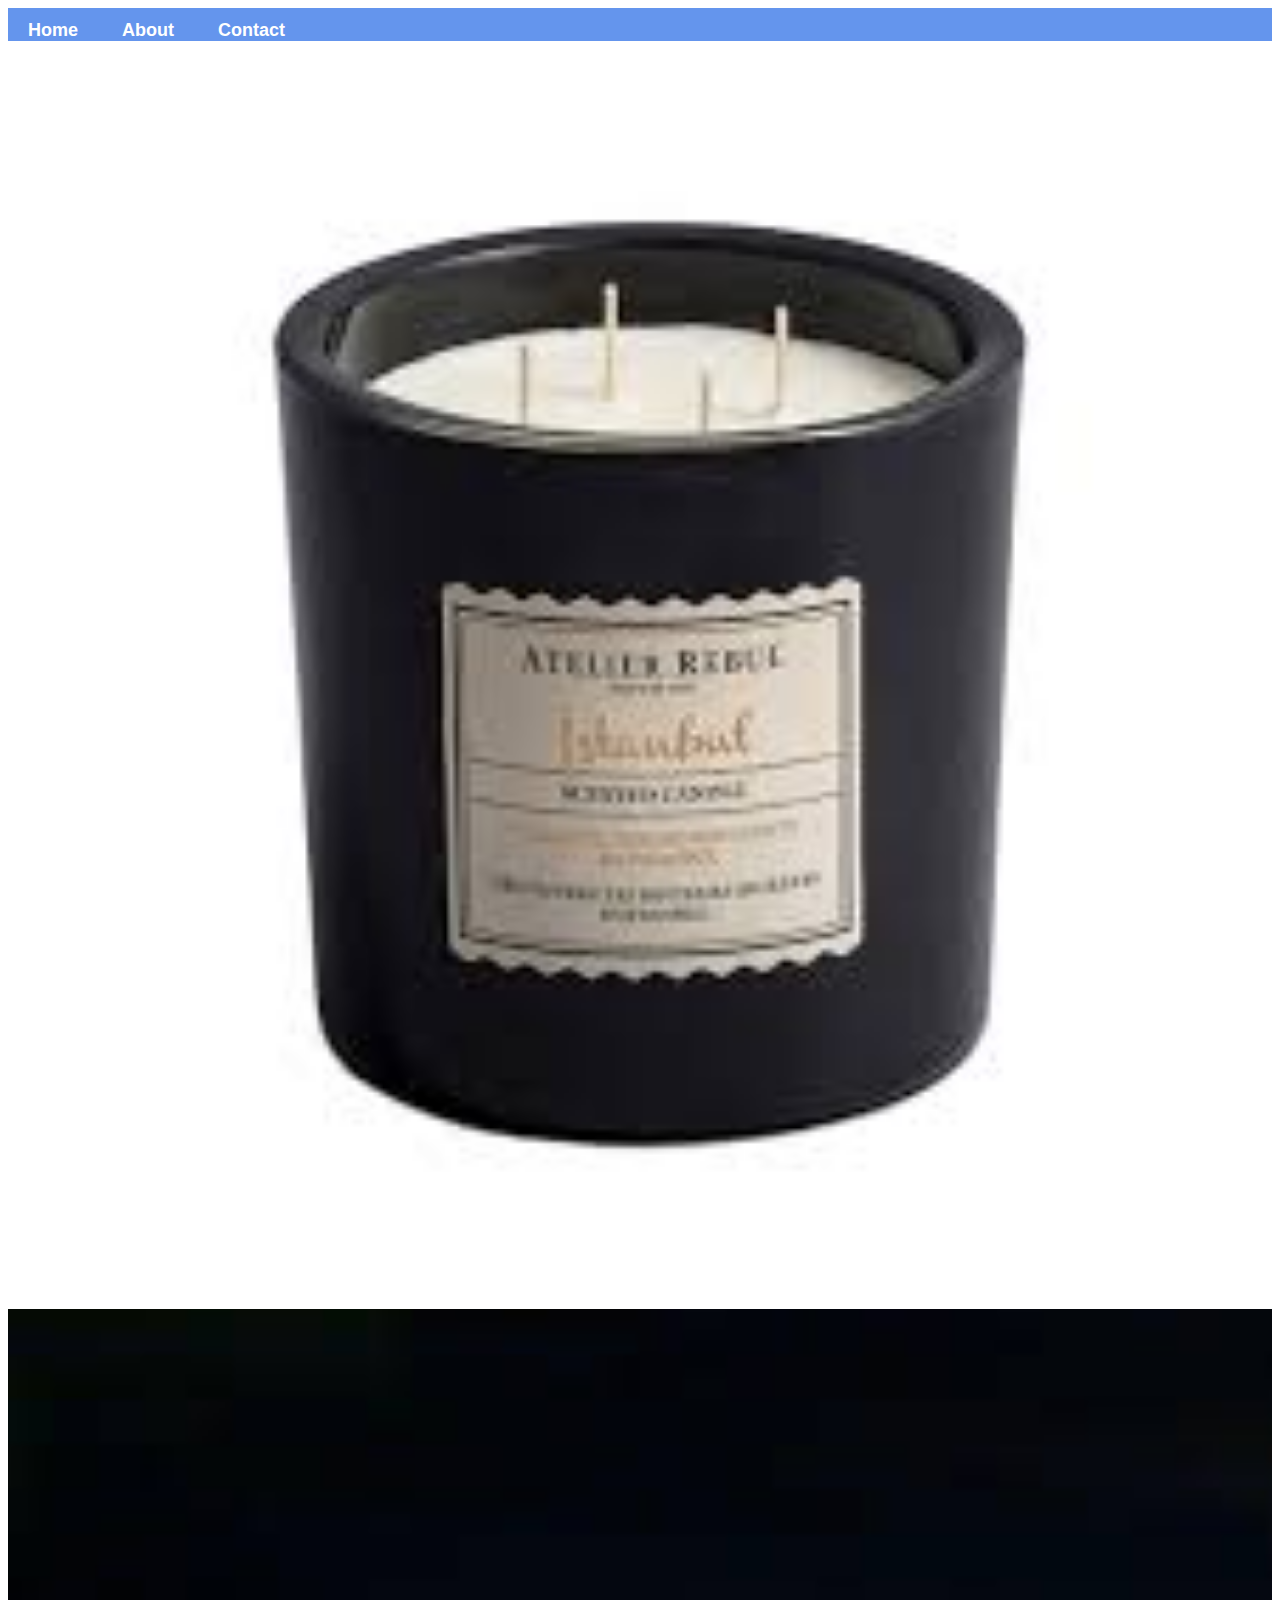
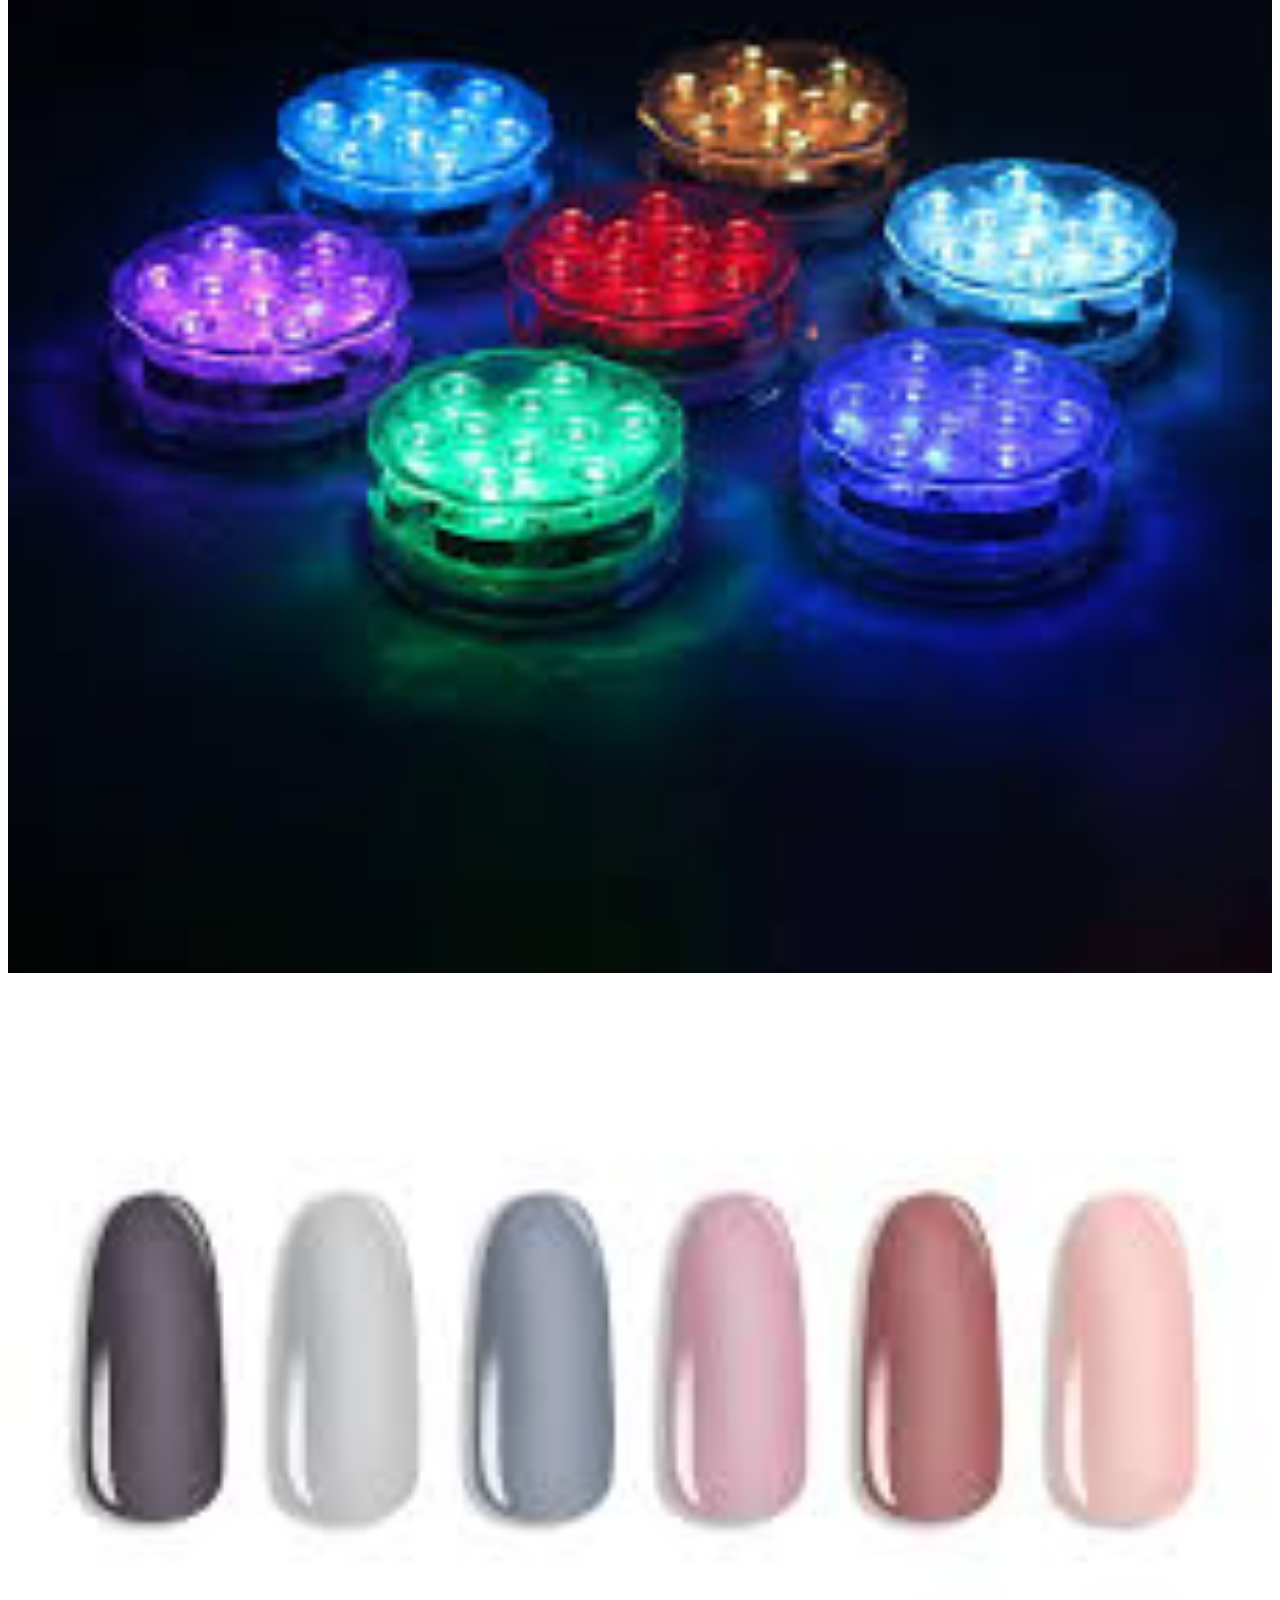
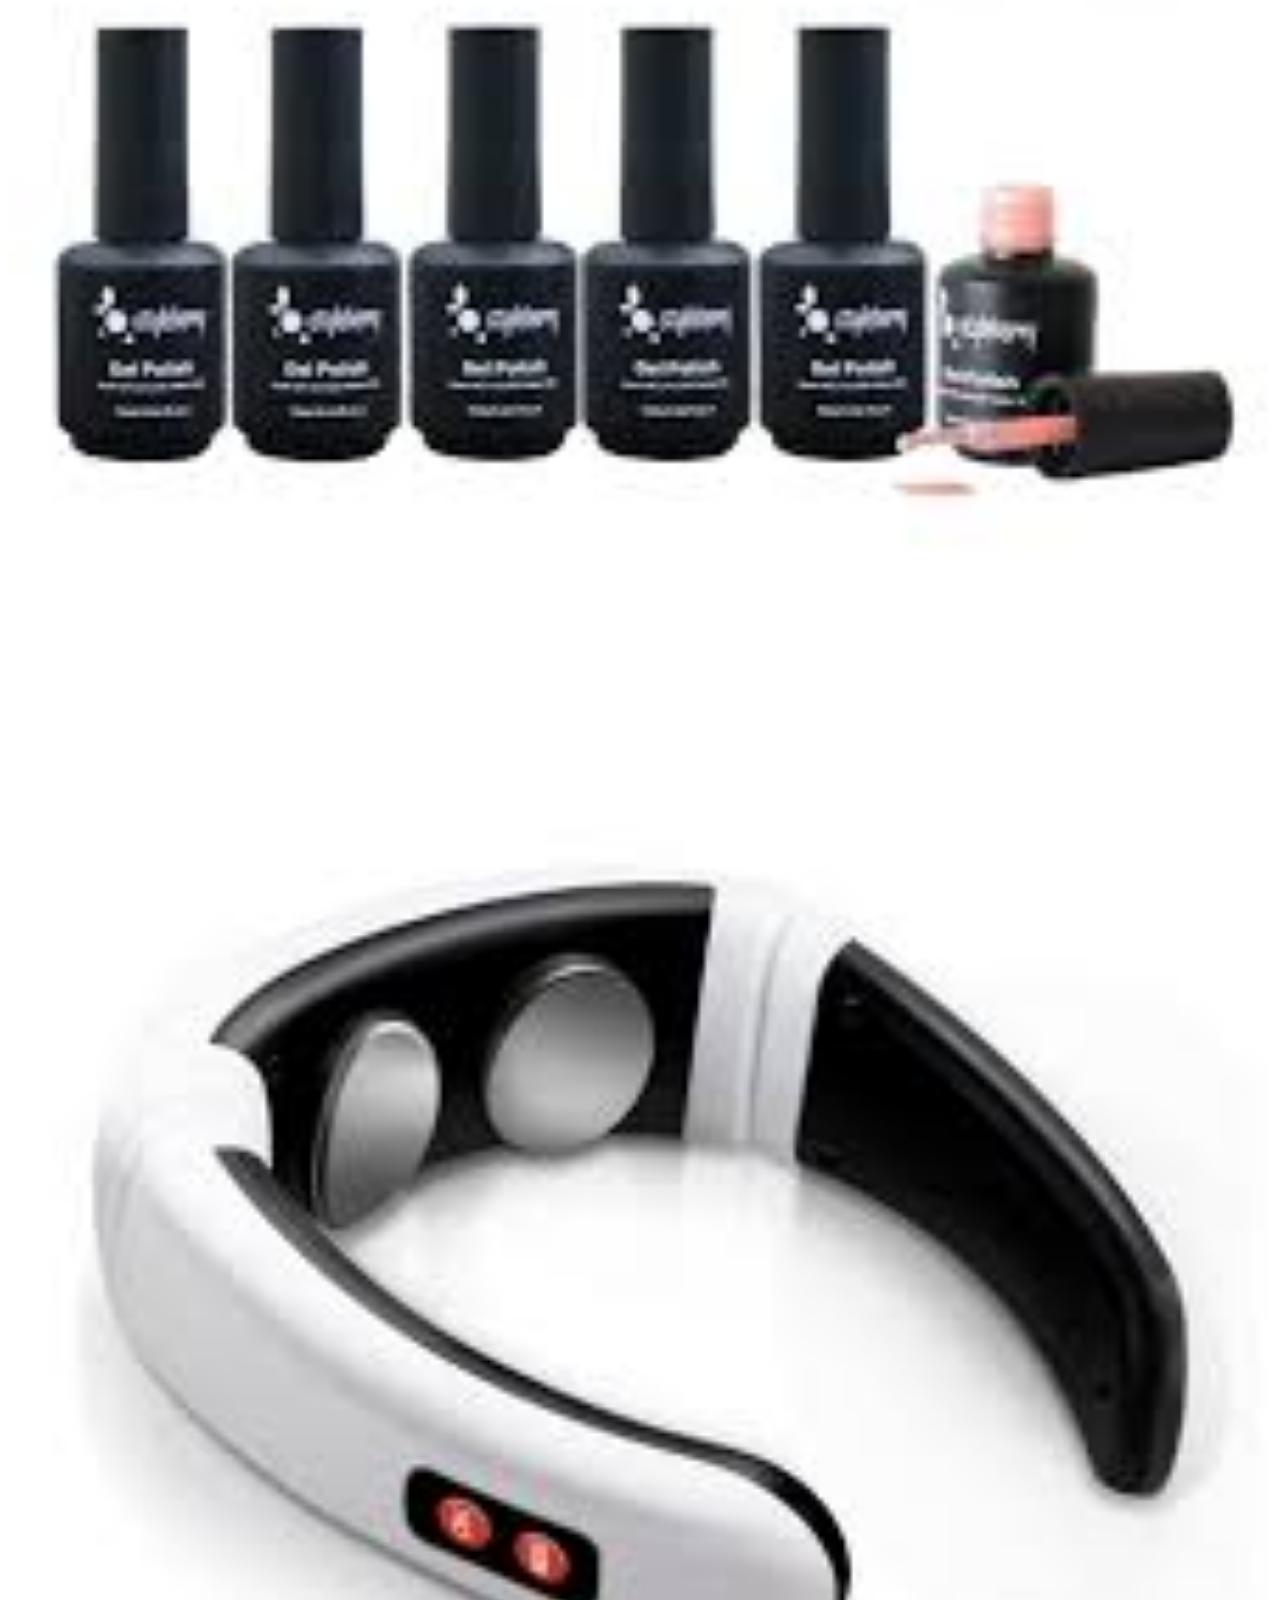
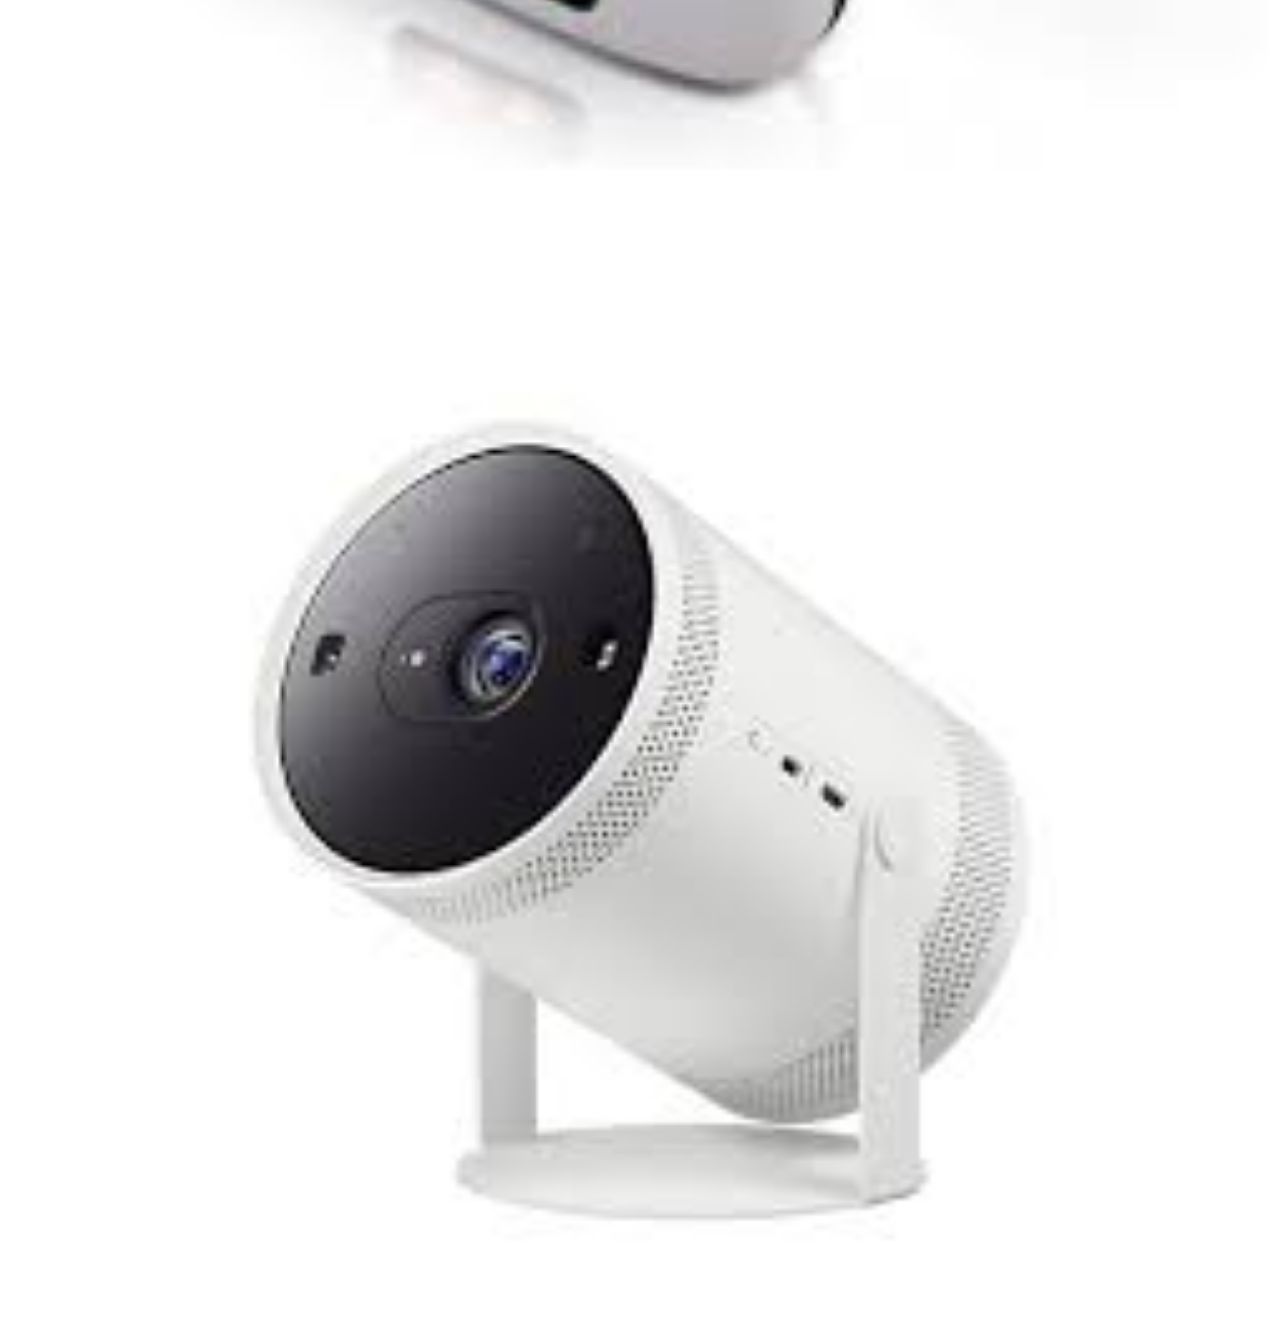
<file: index.html>
<!DOCTYPE HTML>
<HTML>
    <head>
        <link rel="stylesheet" href="style.css">
   </head> 
    <body>
        <div id="menu">
             <a href="index.html">Home</a>
             <a href="about%20.html">About</a>
             <a href="contact.html">Contact</a>
        </div>
        <div class="gallery">
            <a href="scented%20candles.html"><img src="images/Can/download%20(2).jpeg"/></a>
            <a href="led%20submersible%20lights.html"><img src="images/LED/download%20(1).jpeg"/></a>
            <a href="nail%20polish.html"><img src="images/Nail/download%20(7).jpeg"/></a>
            <a href="nack%20massager.html"><img src="images/Neck/download%20(6).jpeg"/></a>
            <a href="portable%20projector.html"><img src="images/Projector/download%20(3).jpeg"/></a>
            
        </div>
  </body>
</HTML>
</file>
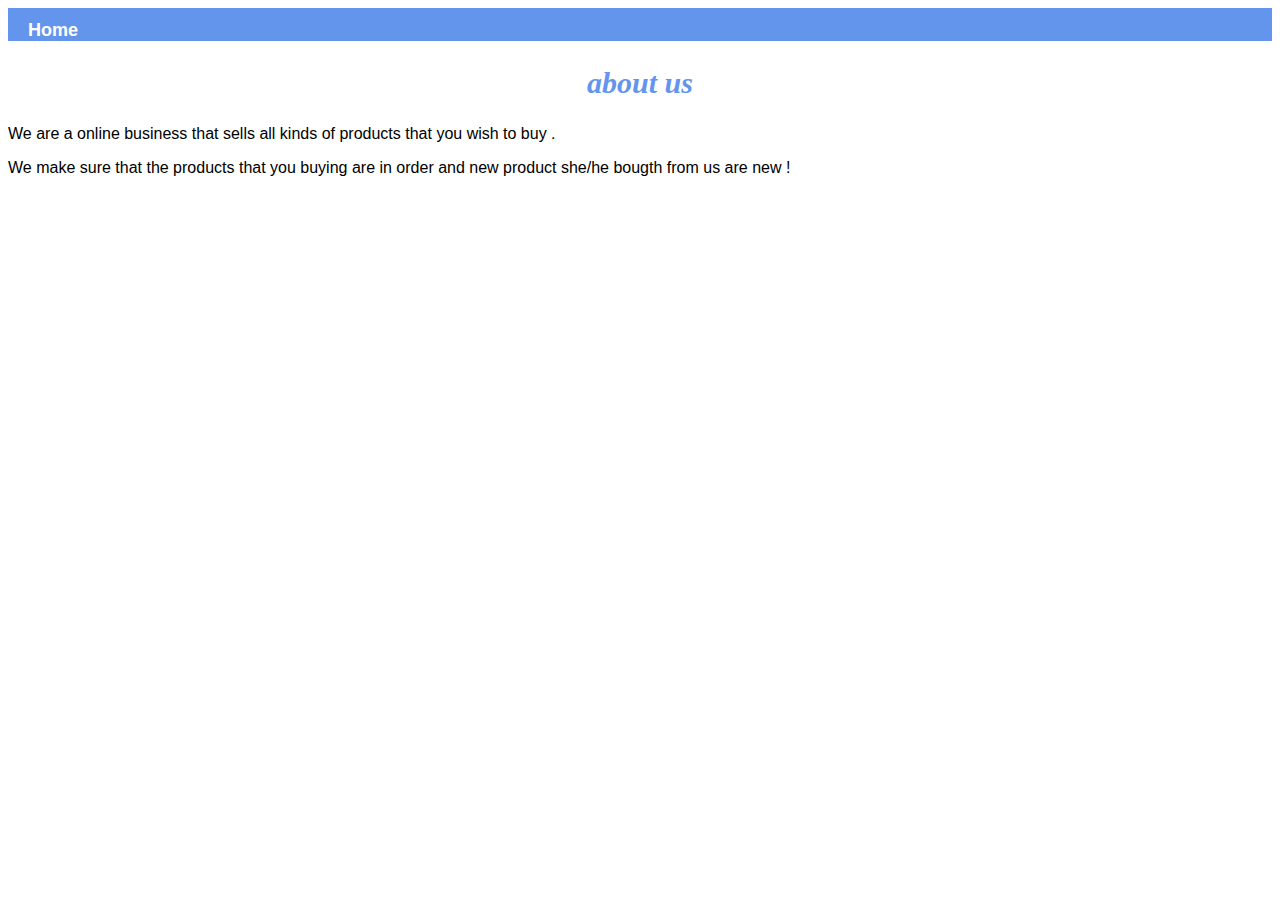
<file: about .html>
<!DOCTYPE HTML>
<HTML>
    <head>
        <link rel="stylesheet" href="style.css">
   </head> 
    <body>
        <div id="menu">
             <a href="index.html">Home</a>
        </div>
        <h2>about us</h2>
        <p>We are a online business that sells all kinds of products that you wish to buy .</p>
        <p>We make sure that the products that you buying are in order and new product she/he bougth from us are new !</p>
        
    </body>
</HTML>
</file>
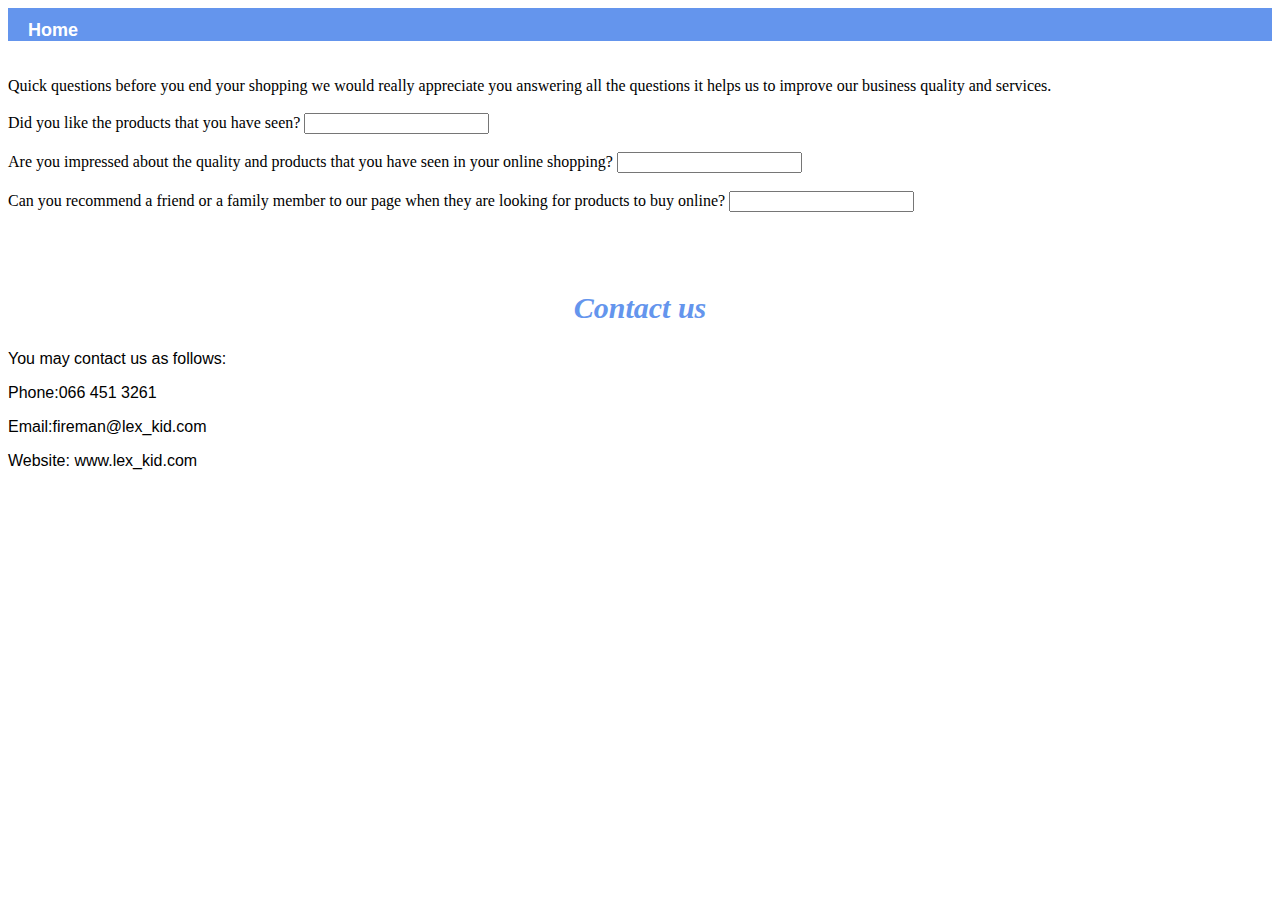
<file: contact.html>
<!DOCTYPE HTML>
<HTML>
    <head>
        <link rel="stylesheet" href="style.css">
   </head> 
    <body>
        <div id="menu">
             <a href="index.html">Home</a>
        </div>
        <br><br>
        Quick questions before you end your shopping we would really appreciate you answering all the questions it helps us to improve our business quality and services.
          <br><br>
          <a>Did you like the products that you have seen? </a><input type="text" id>
            <br><br>
            <a>Are you impressed about the quality and products that you have seen in your online shopping? </a><input type="text" id>
            <br><br>
            <a>Can you recommend a friend or a family member to our page when they are looking for products to buy online? </a><input type="text" id>
            <br><br>
            <br><br>
        <h2>Contact us</h2>
        <p>You may contact us as follows:</p>
        <p>Phone:066 451 3261</p>
        <p>Email:fireman@lex_kid.com</p>
        <p>Website: www.lex_kid.com</p>
        
    </body>
</HTML>
</file>
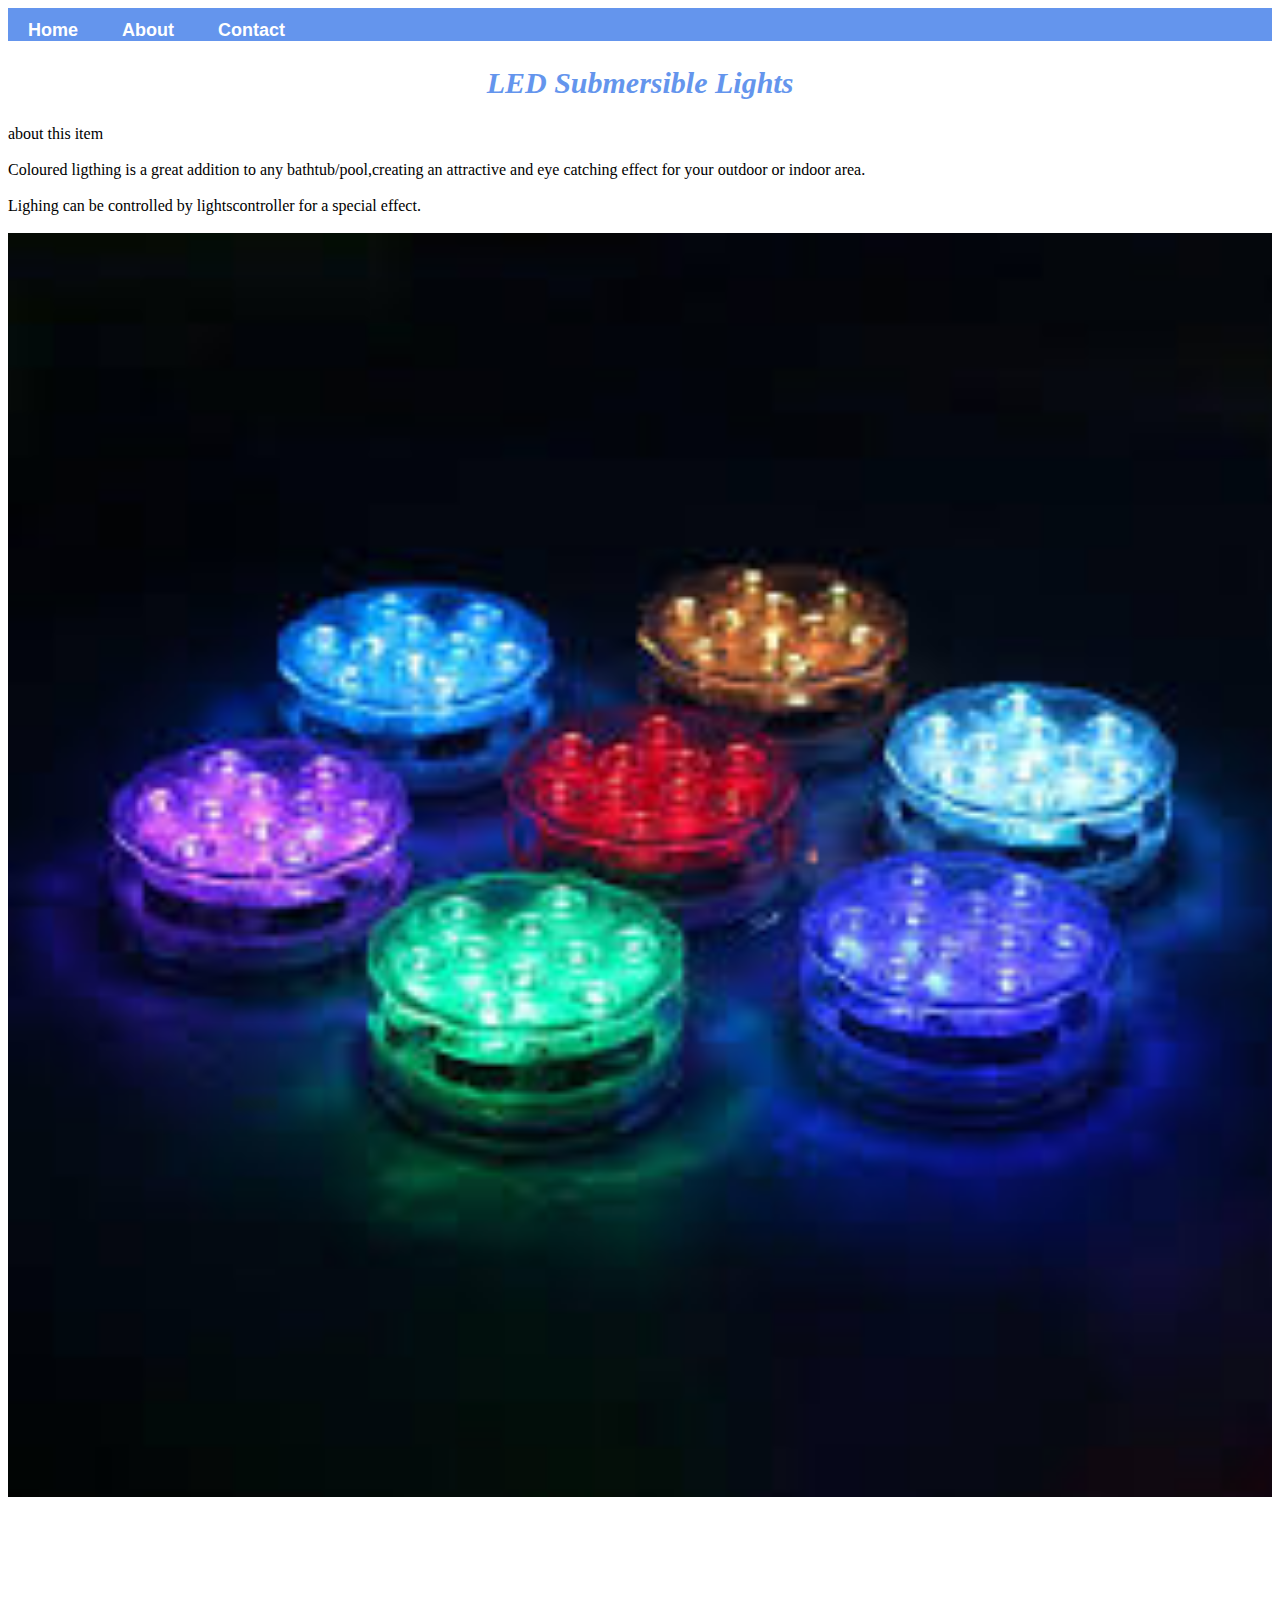
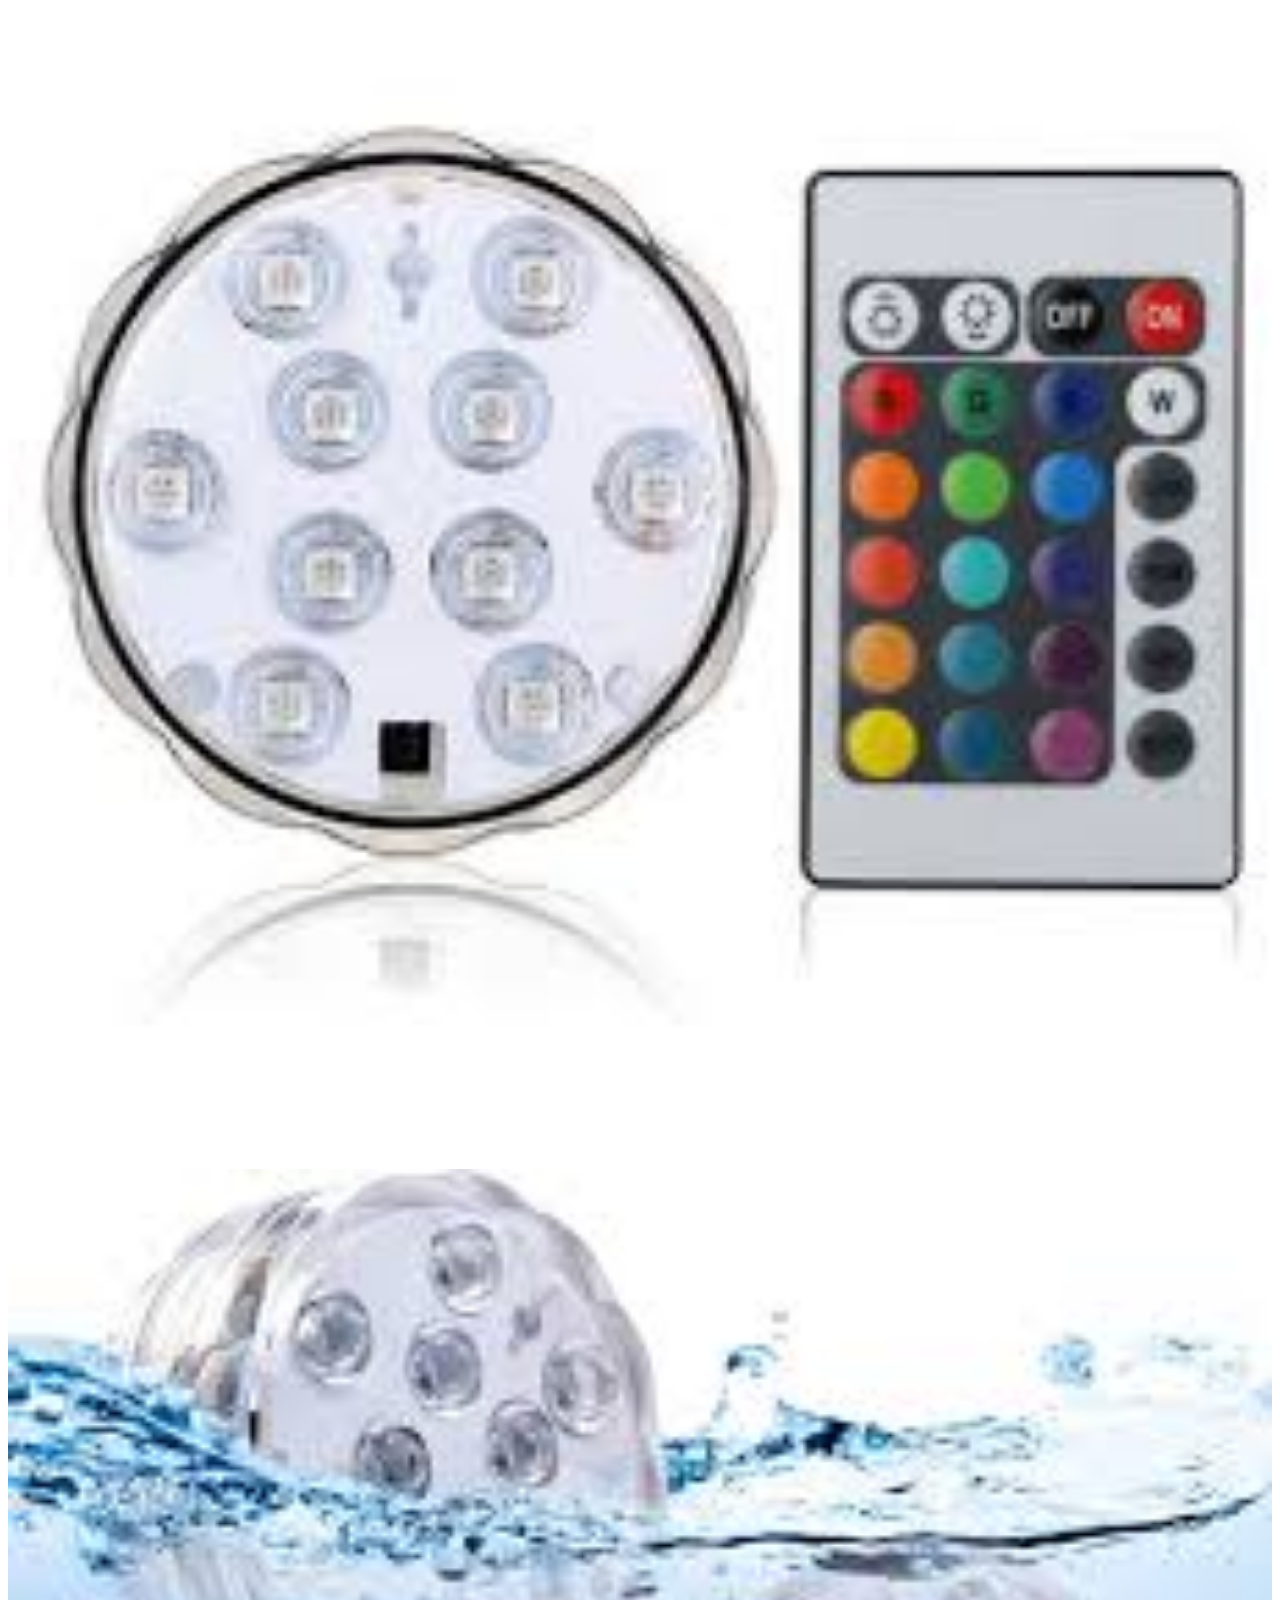
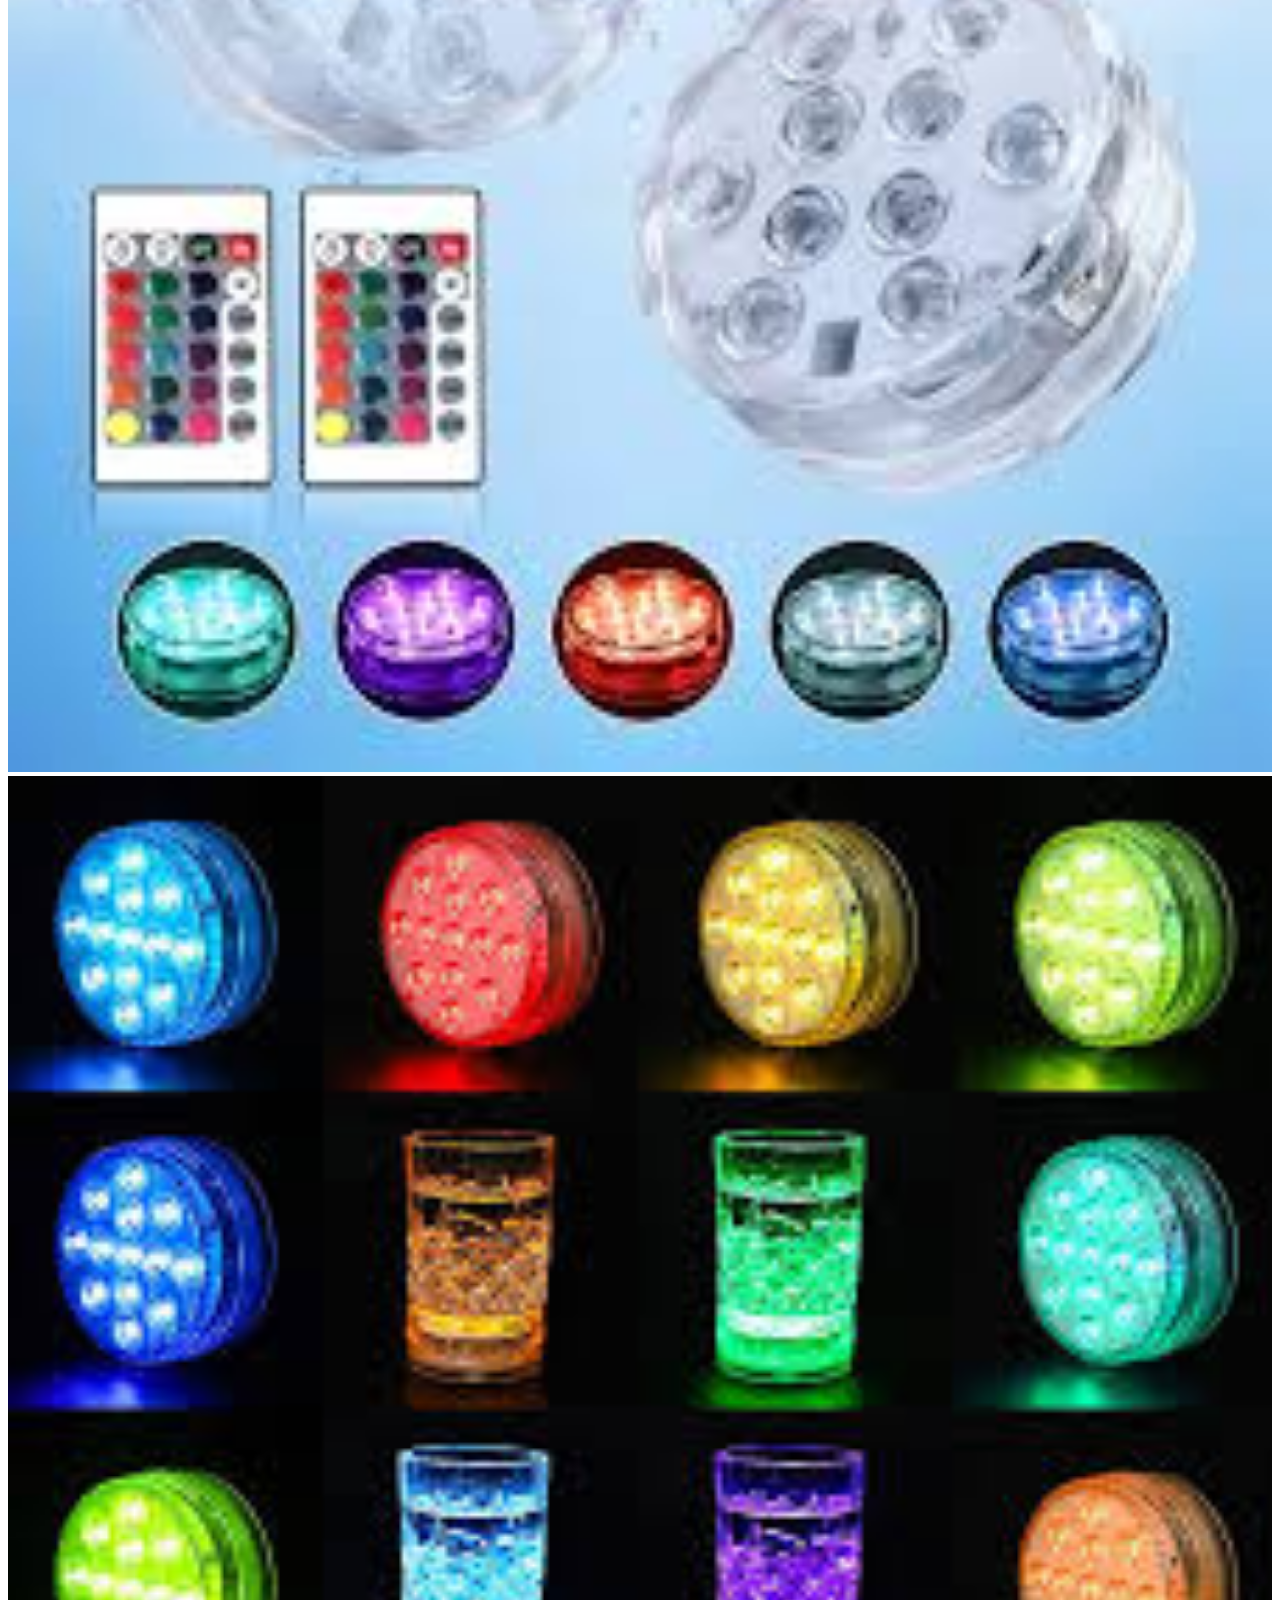
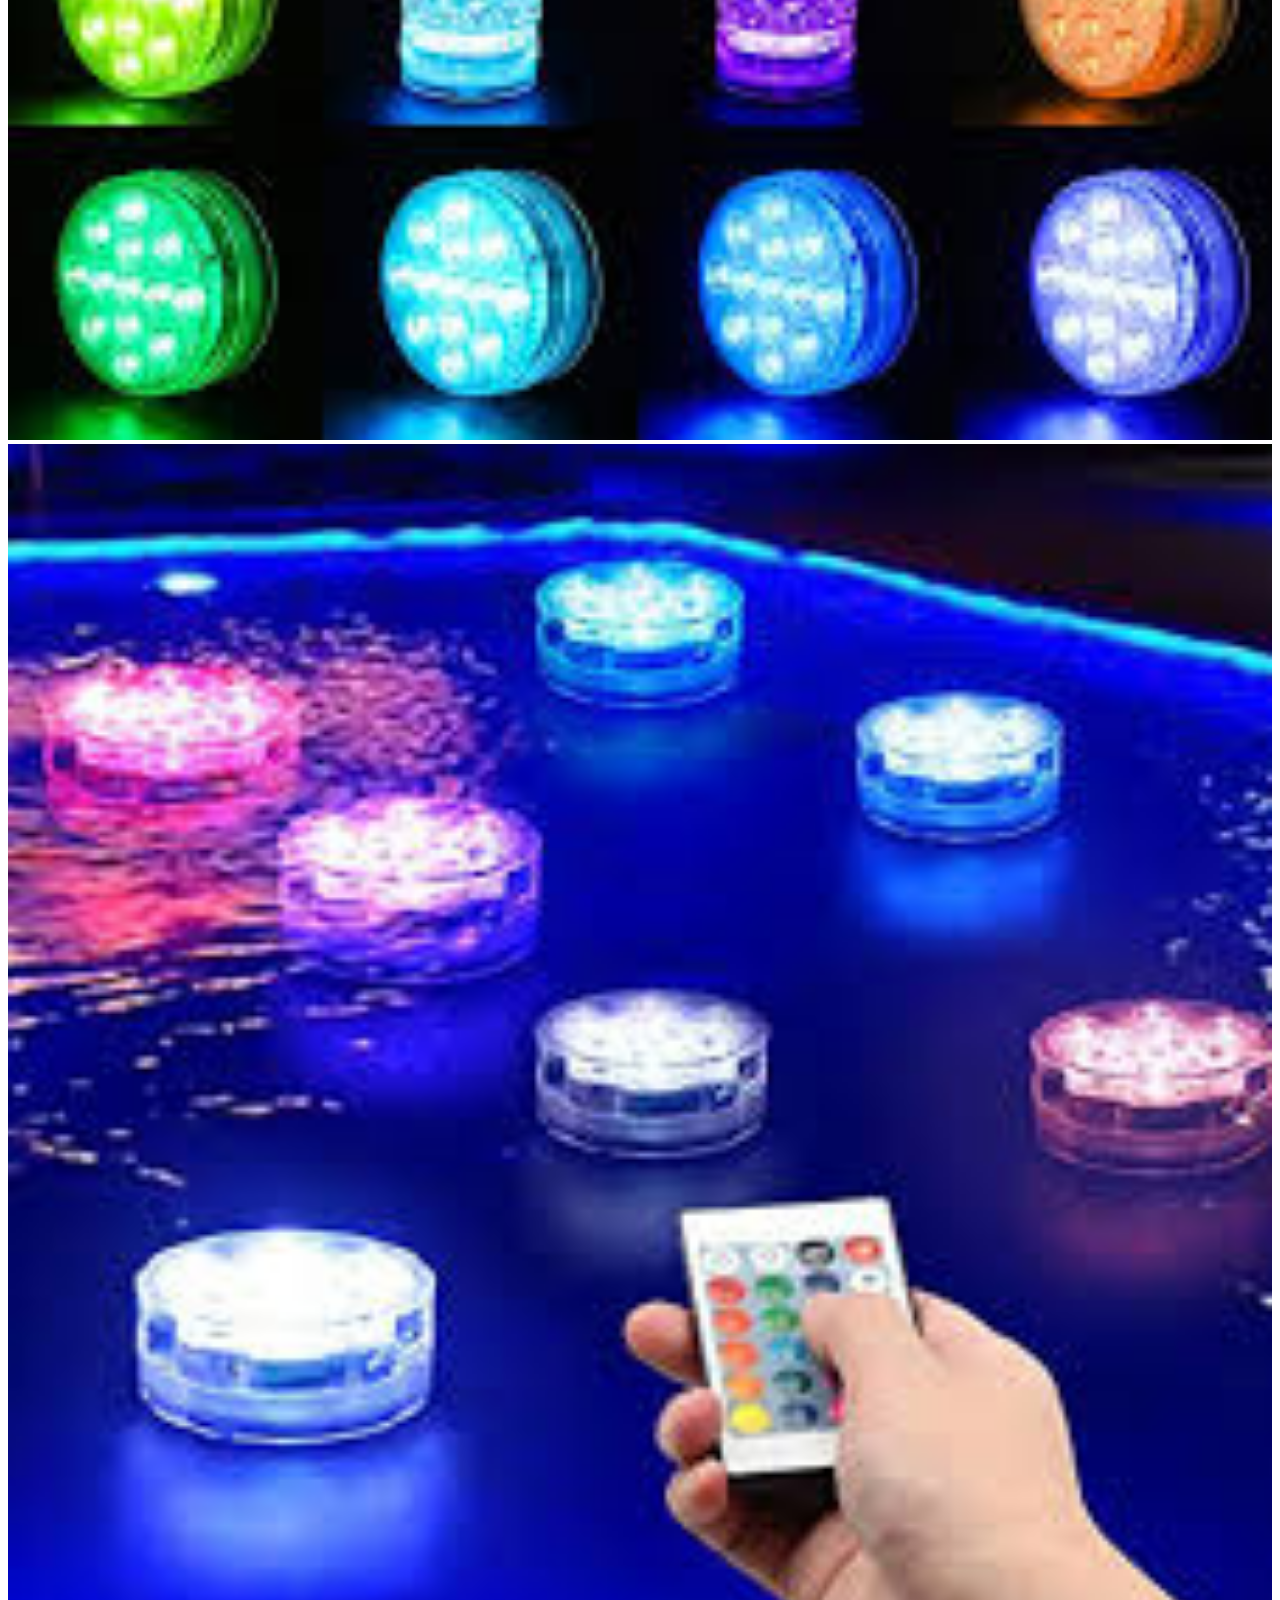
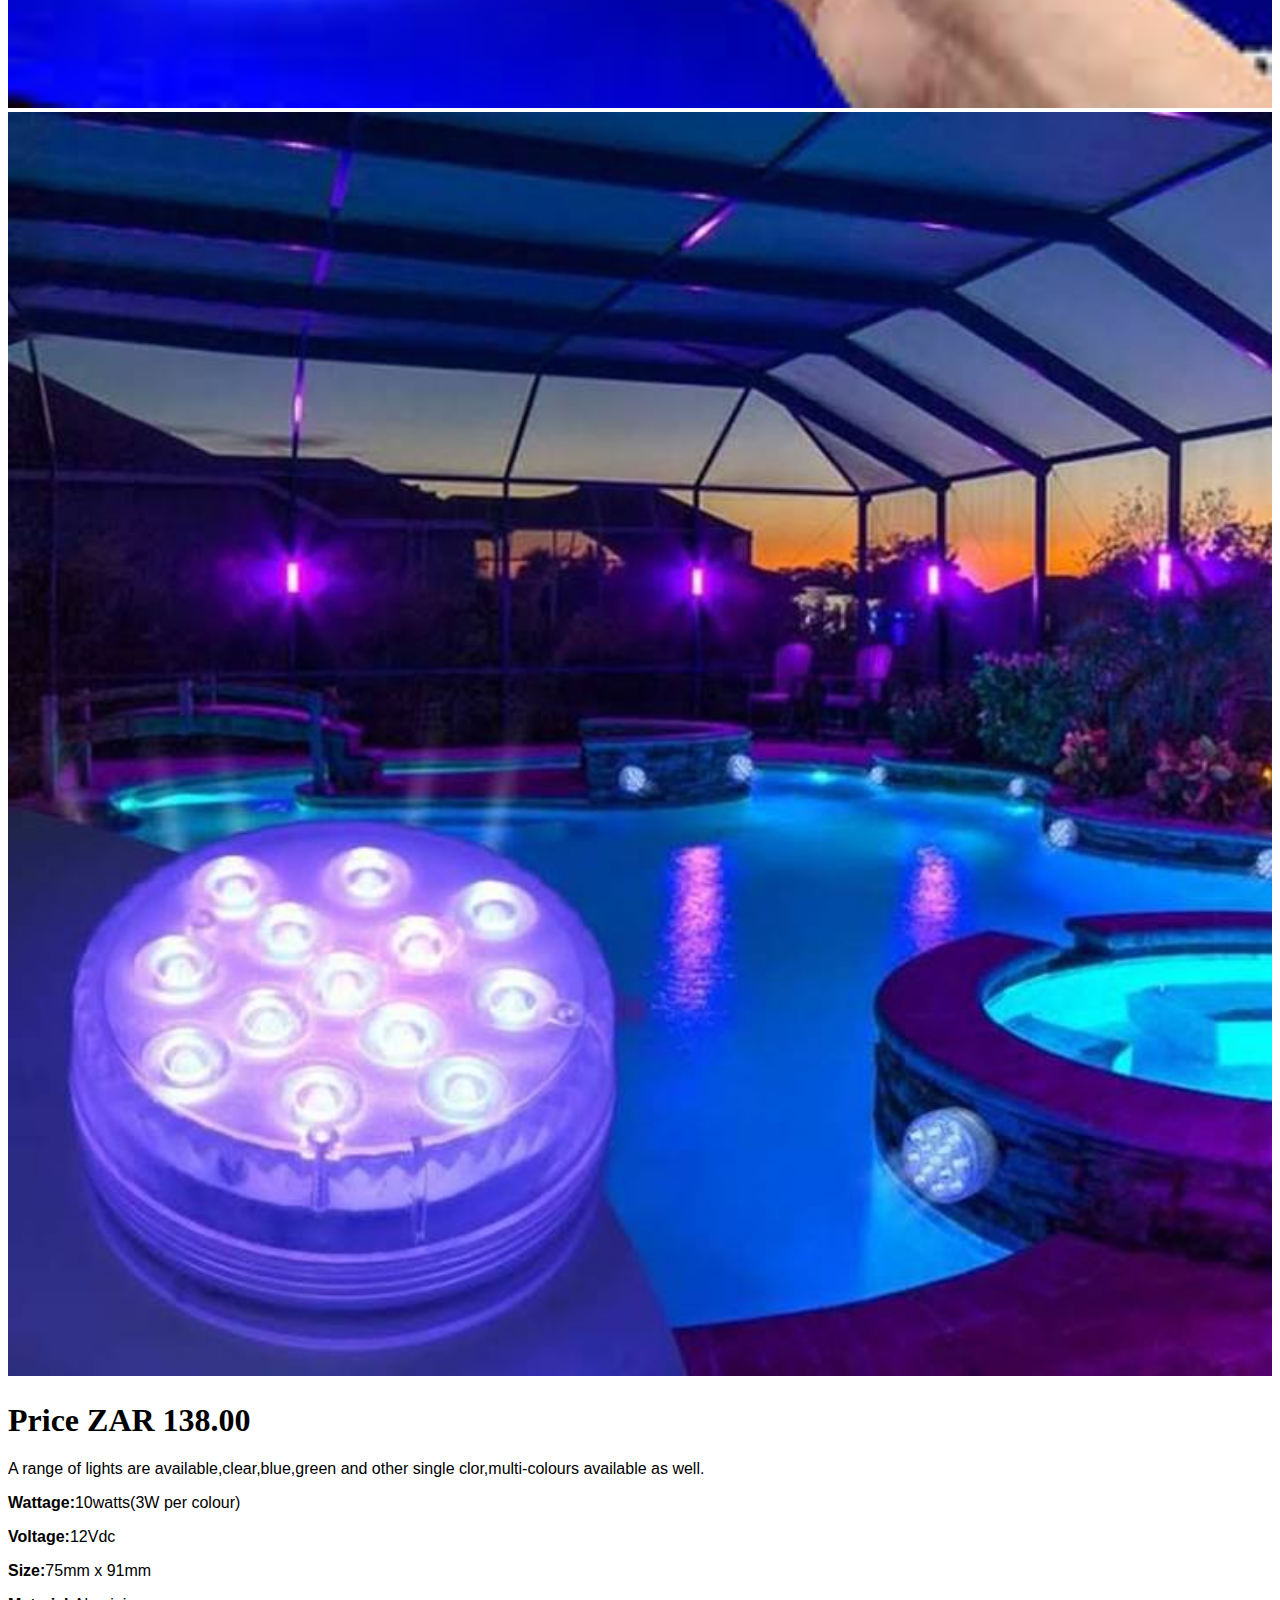
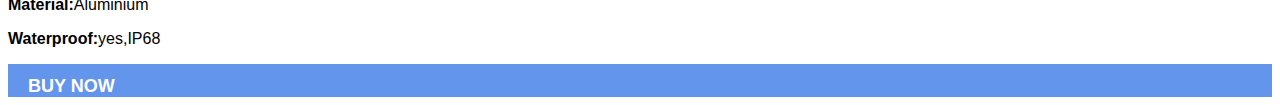
<file: led submersible lights.html>
<!DOCTYPE HTML>
<HTML>
    <head>
        <link rel="stylesheet" href="style.css">
   </head> 
    <body>
         <div id="menu">
             <a href="index.html">Home</a>
             <a href="about.html">About</a>
             <a href="contact.html">Contact</a>
         </div>
         
        <h2>LED Submersible Lights</h2>
           about this item
        <br><br>
            Coloured ligthing is a great addition to any bathtub/pool,creating an attractive and eye catching effect for your outdoor or indoor area.
        <br><br>
            Lighing can be controlled by lightscontroller for a special effect.
        <br><br>
         <div class="gallery">
            <img src="images/LED/download%20(1).jpeg"/>
            <img src="images/LED/download.jpeg"/>
            <img src="images/LED/images%20(1).jpeg"/>
            <img src="images/LED/images%20(2).jpeg"/>
            <img src="images/LED/images%20(3).jpeg"/>
            <img src="images/LED/images.jpeg"/>
        </div>
        <h1>Price ZAR 138.00</h1>
        <p> A range of lights are available,clear,blue,green and other single clor,multi-colours available as well.</p>
        <p><b>Wattage:</b>10watts(3W per colour)</p>
        <p><b>Voltage:</b>12Vdc</p>
        <p><b>Size:</b>75mm x 91mm</p>
        <p><b>Material:</b>Aluminium</p>
        <p><b>Waterproof:</b>yes,IP68</p>
        <div id="menu">
             <a href="led%20submersible%20lights.html">BUY NOW</a>
        </div>
    </body>
</HTML>
</file>
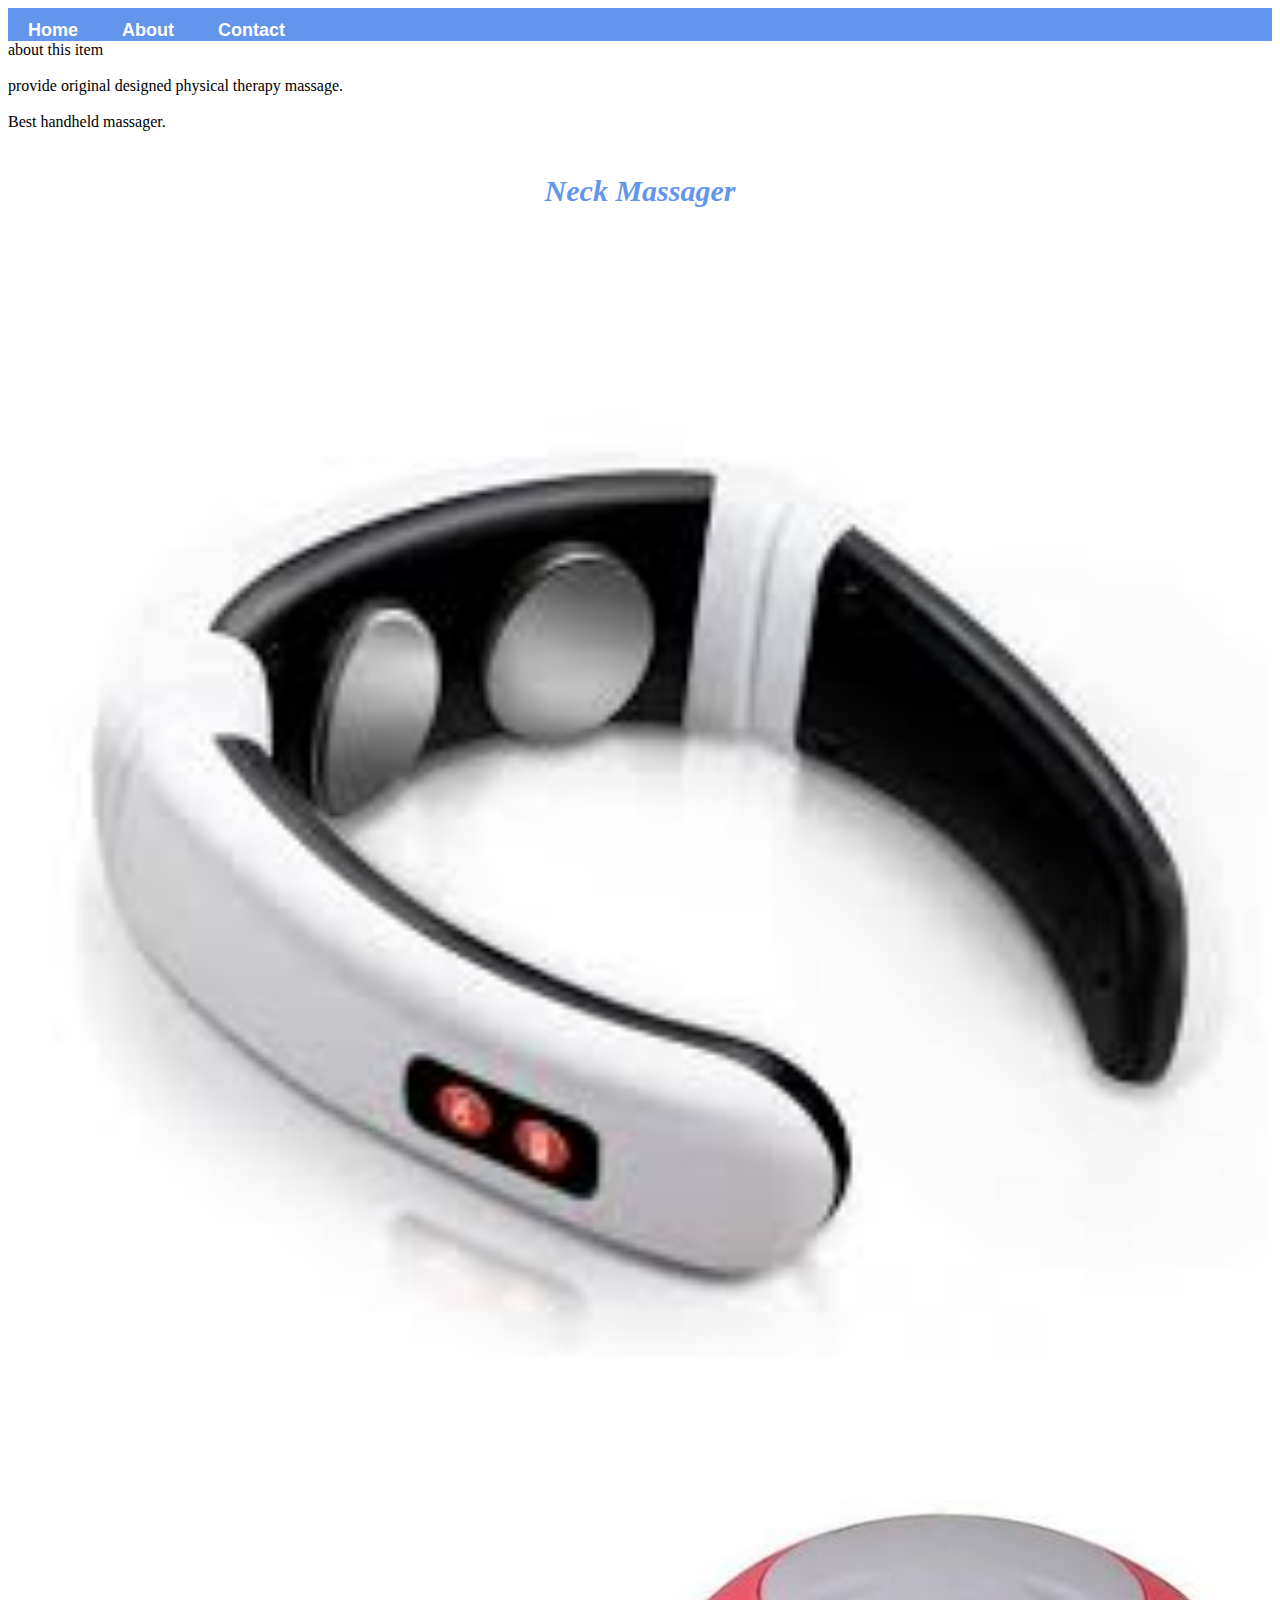
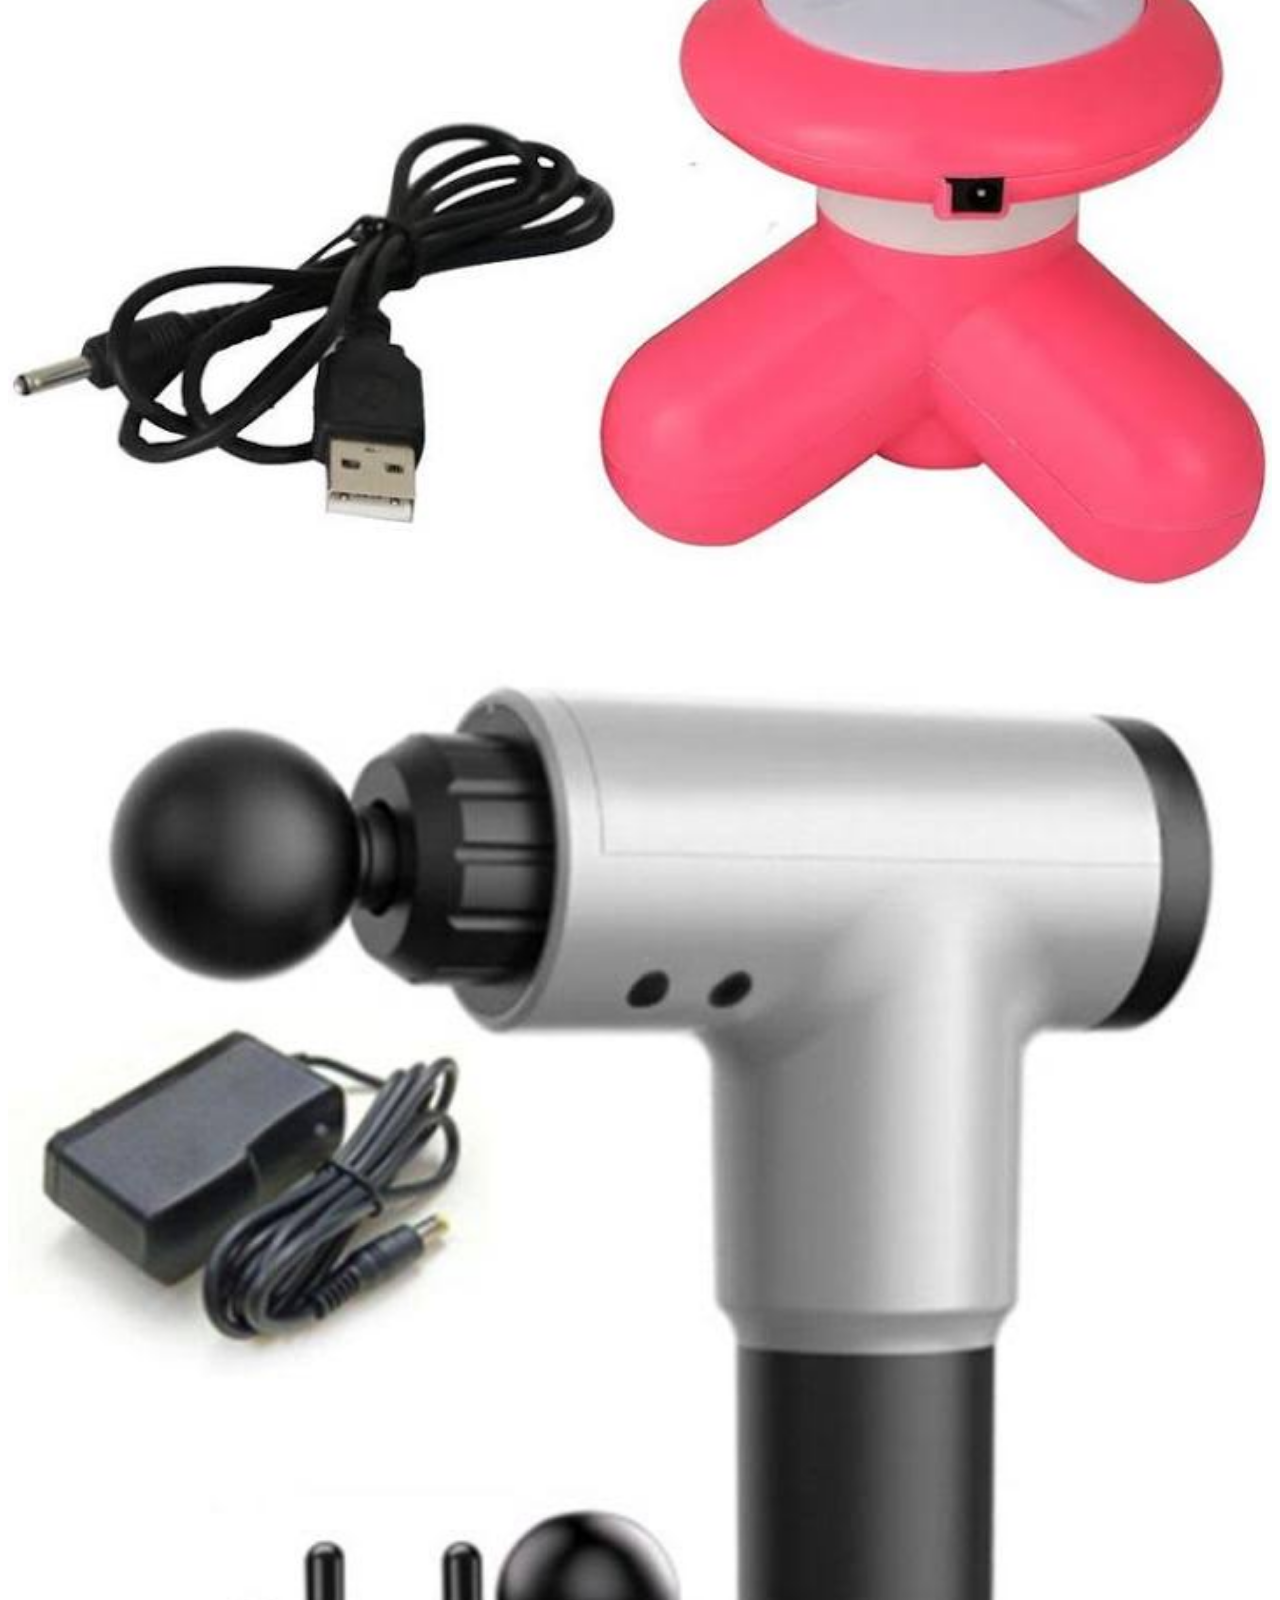
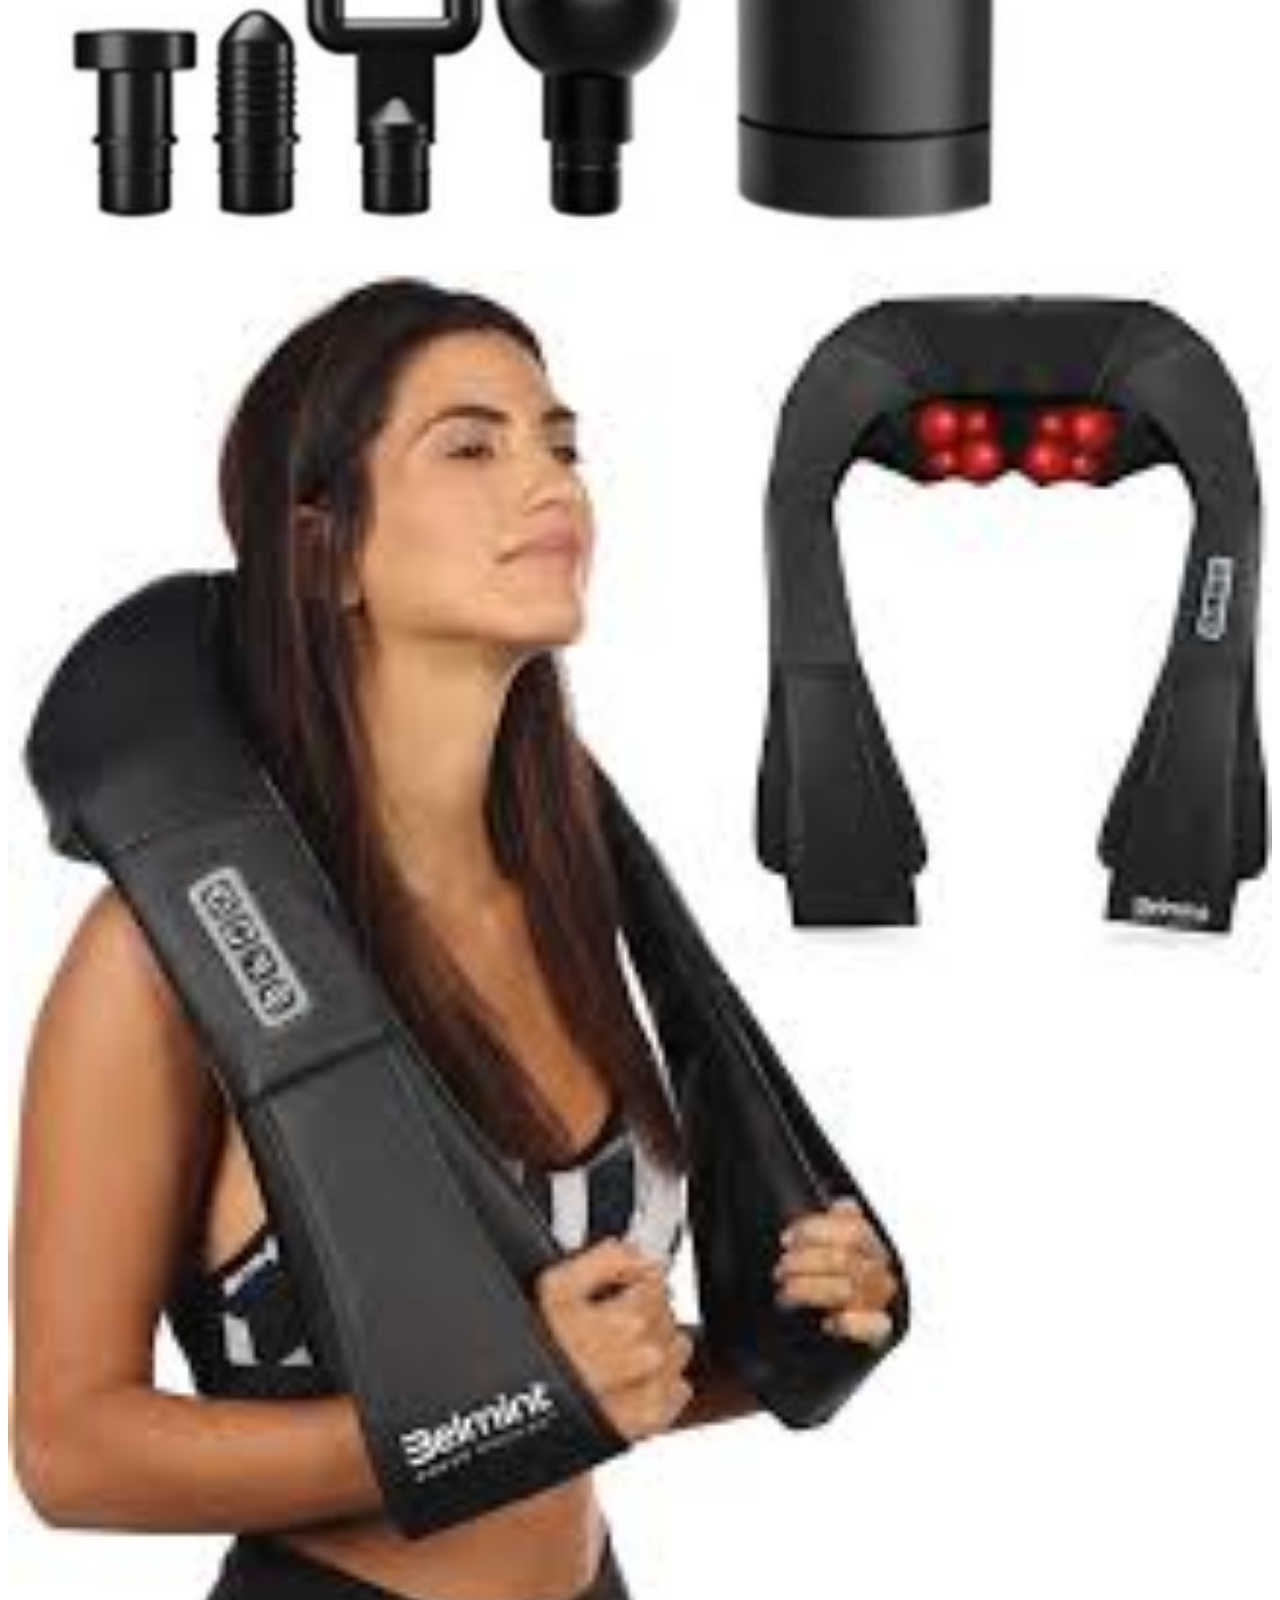
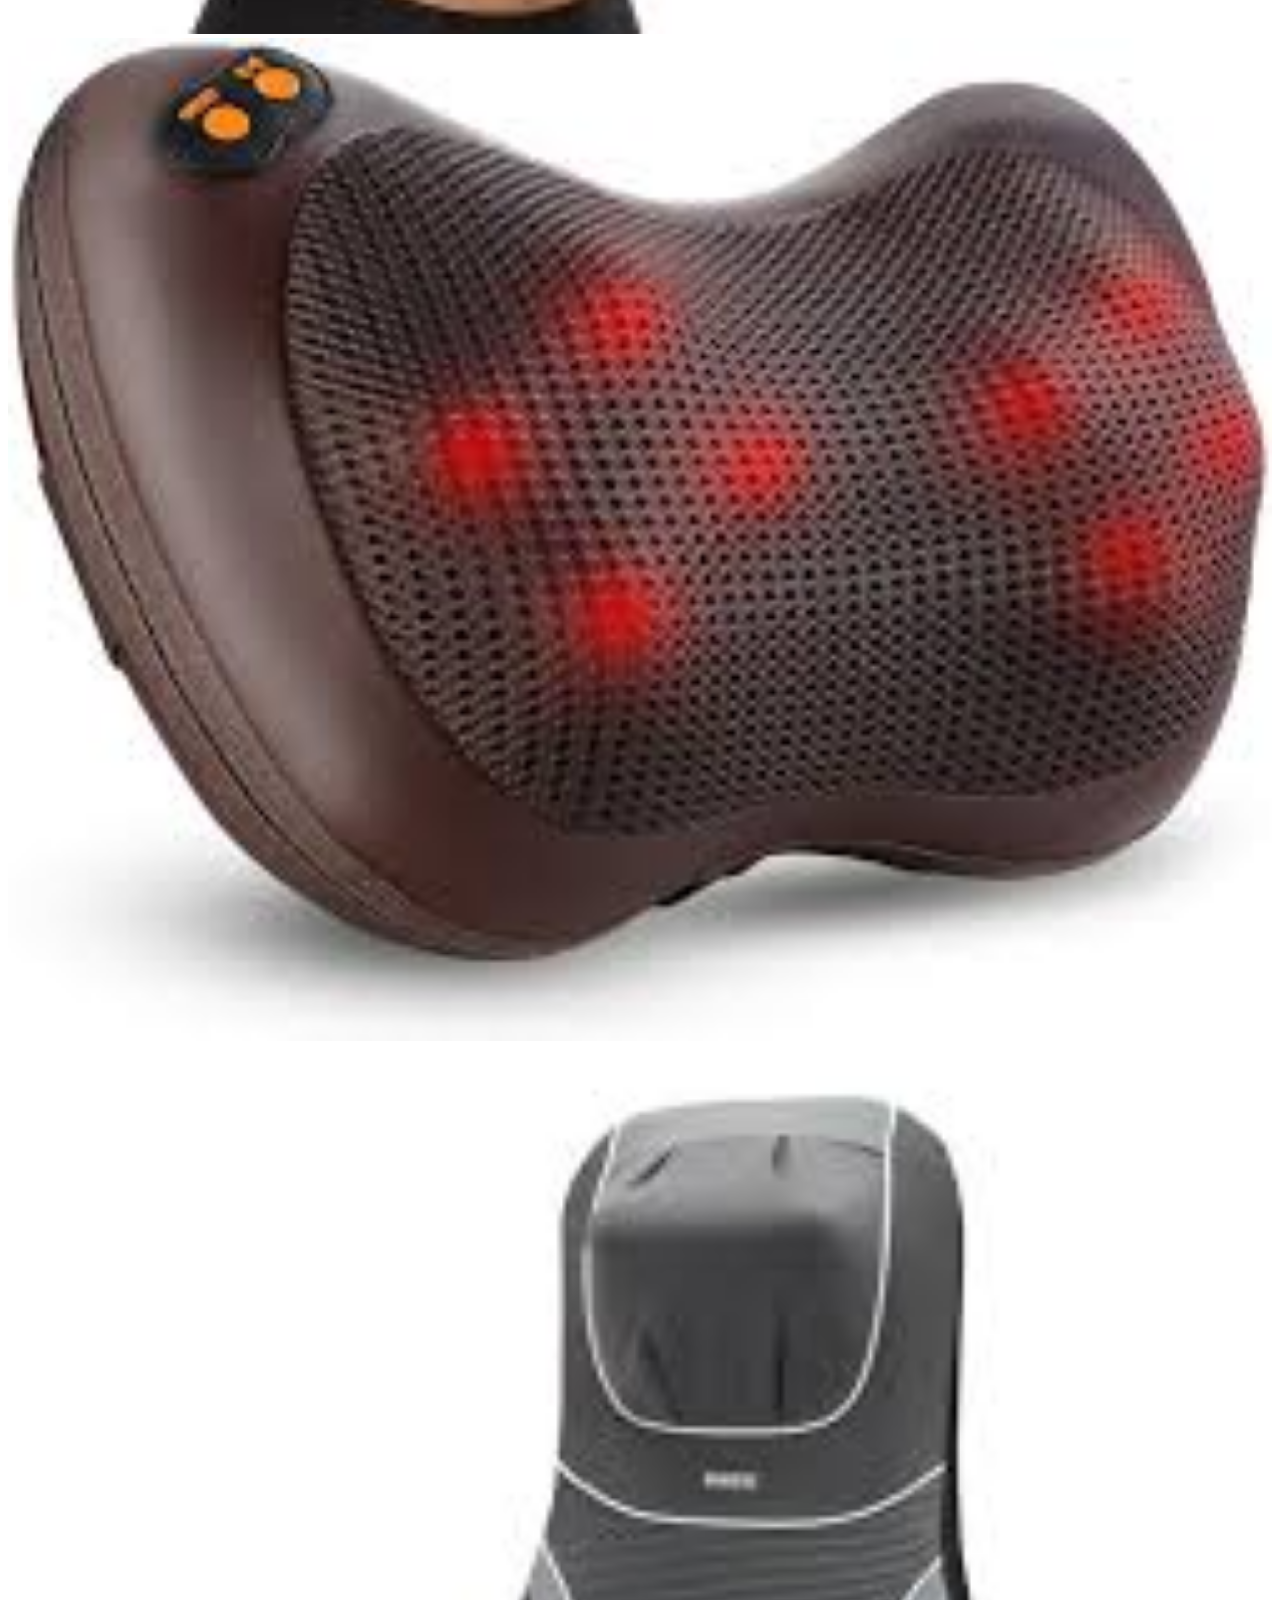
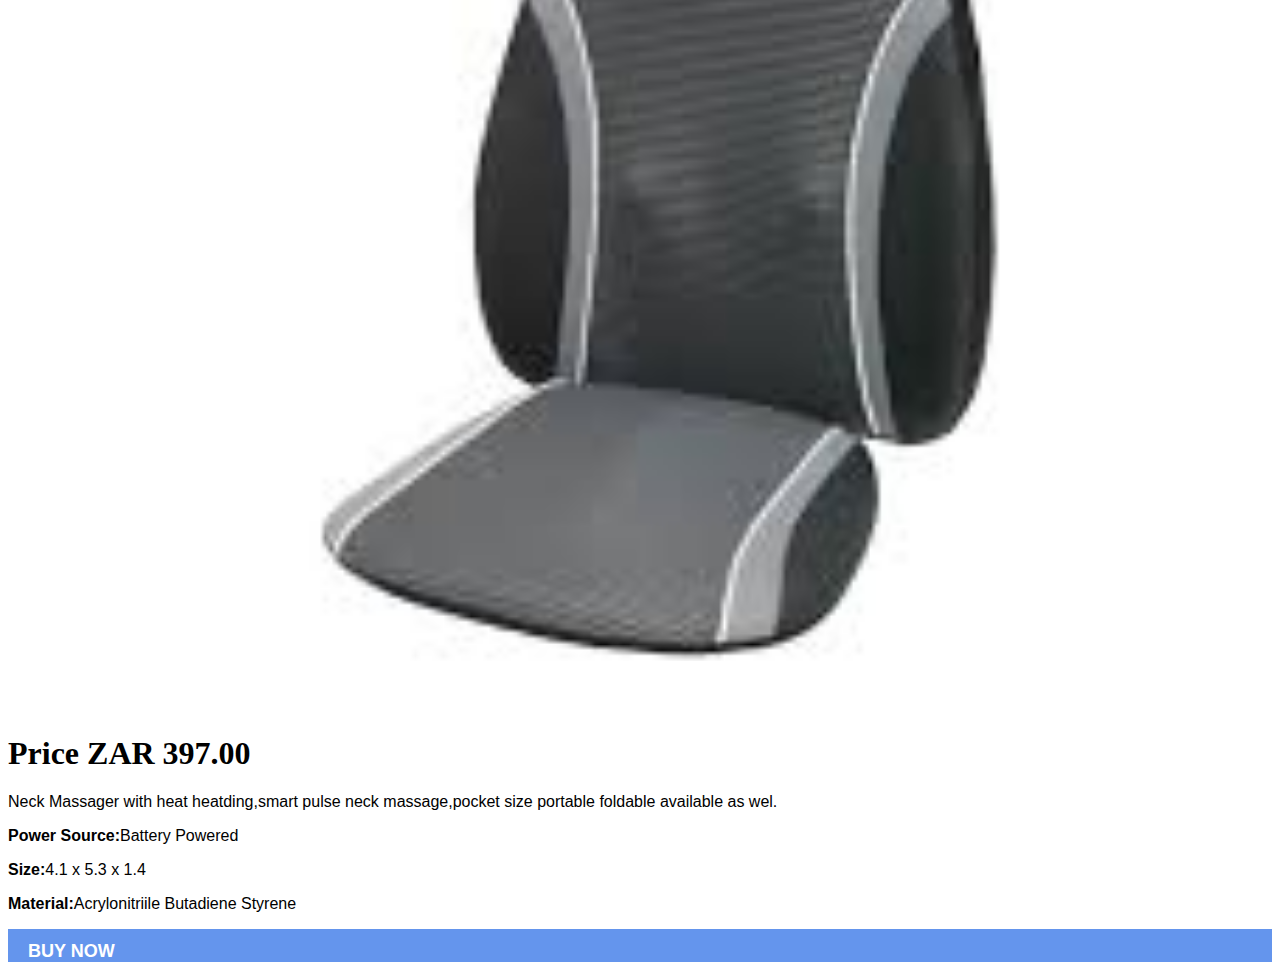
<file: nack massager.html>
<!DOCTYPE HTML>
<HTML>
    <head>
        <link rel="stylesheet" href="style.css">
   </head> 
    <body>
         <div id="menu">
             <a href="index.html">Home</a>
             <a href="about.html">About</a>
             <a href="contact.html">Contact</a>
         </div>
           about this item
        <br><br>
            provide original designed physical therapy massage.
        <br><br>
            Best handheld massager.
        <br><br>
         <h2>Neck Massager</h2> 
         <div class="gallery">
              <img src="images/Neck/download%20(6).jpeg"/>
             <img src="images/Neck/images%20(14).jpeg"/>
             <img src="images/Neck/images%20(15).jpeg"/>
             <img src="images/Neck/images%20(16).jpeg"/>
             <img src="images/Neck/images%20(17).jpeg"/>
             <img src="images/Neck/images%20(18).jpeg"/>
        </div>
        <h1>Price ZAR 397.00</h1>
        <p> Neck Massager with heat heatding,smart pulse neck massage,pocket size portable foldable available as wel.</p>
        <p><b>Power Source:</b>Battery Powered</p>
        <p><b>Size:</b>4.1 x 5.3 x 1.4</p>
        <p><b>Material:</b>Acrylonitriile Butadiene Styrene</p>
        <div id="menu">
             <a href="nack%20massager.html">BUY NOW</a>
        </div>
    </body>
</HTML>
</file>
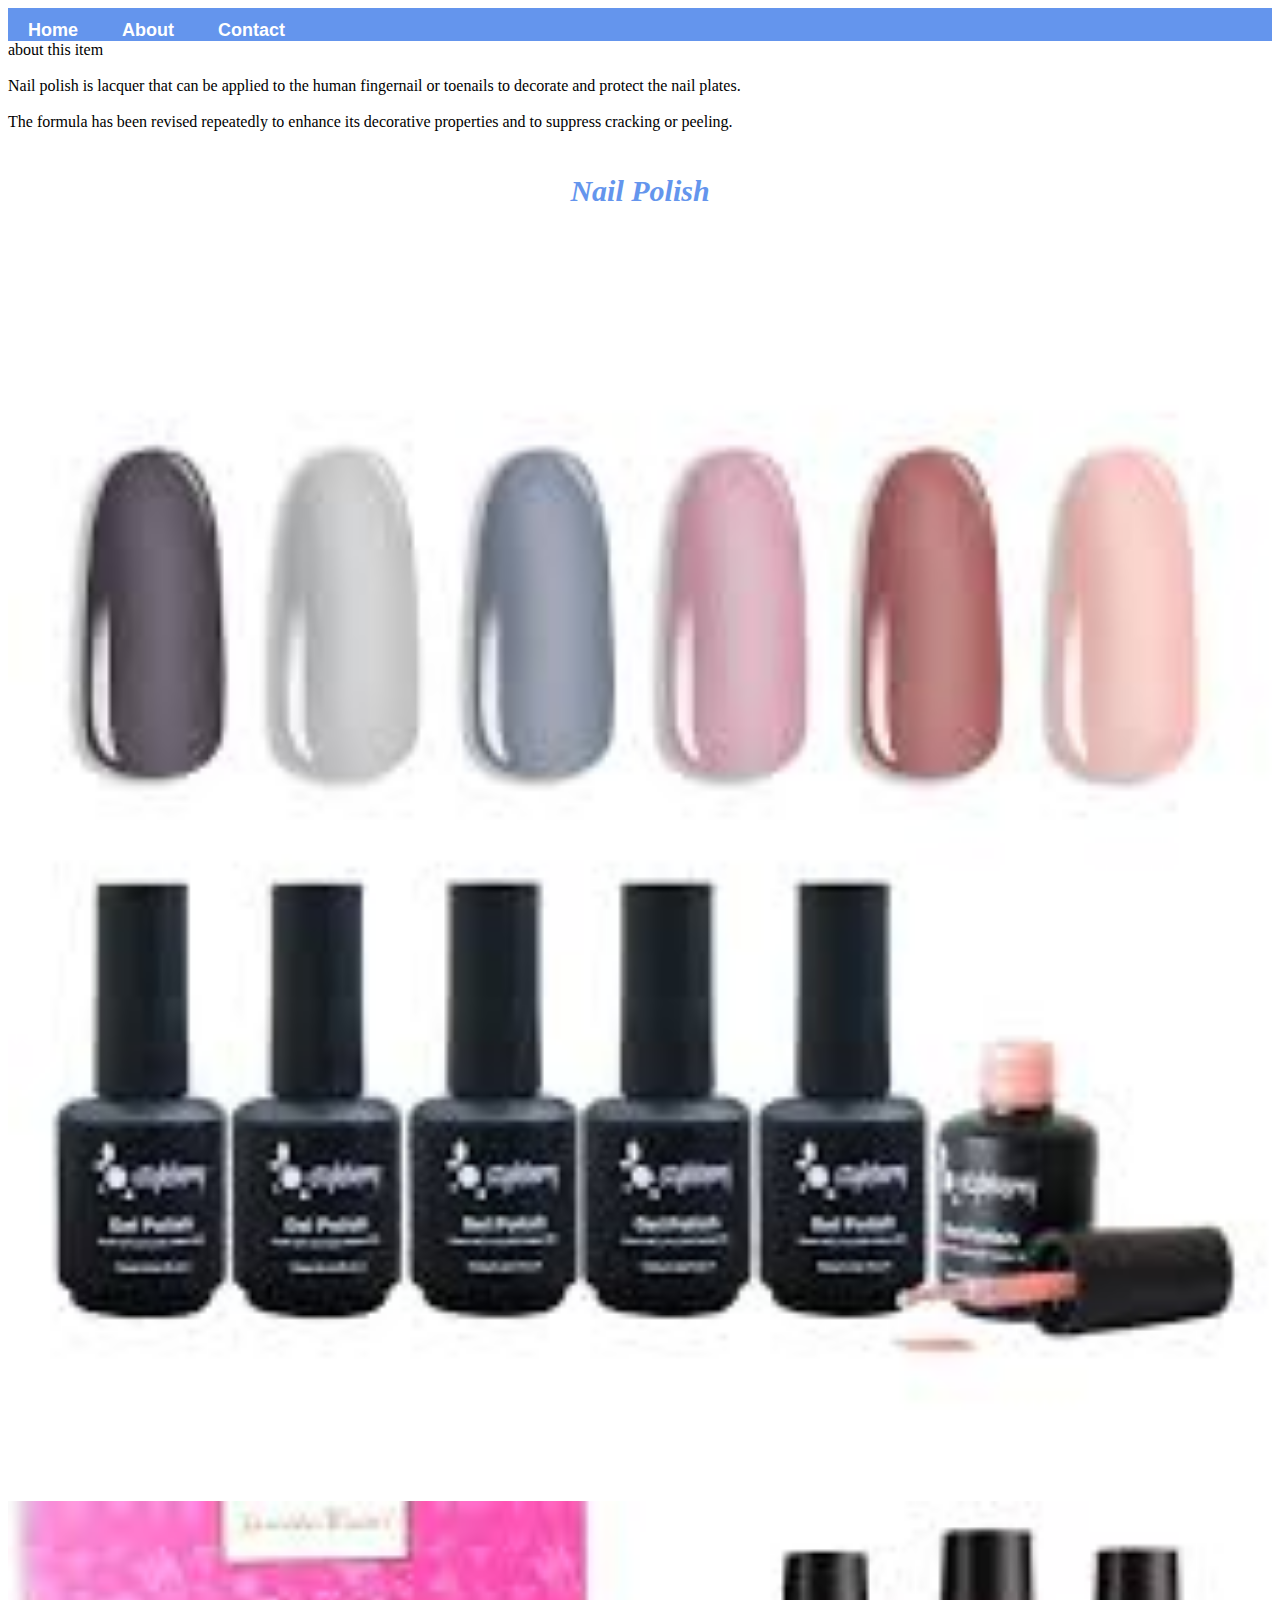
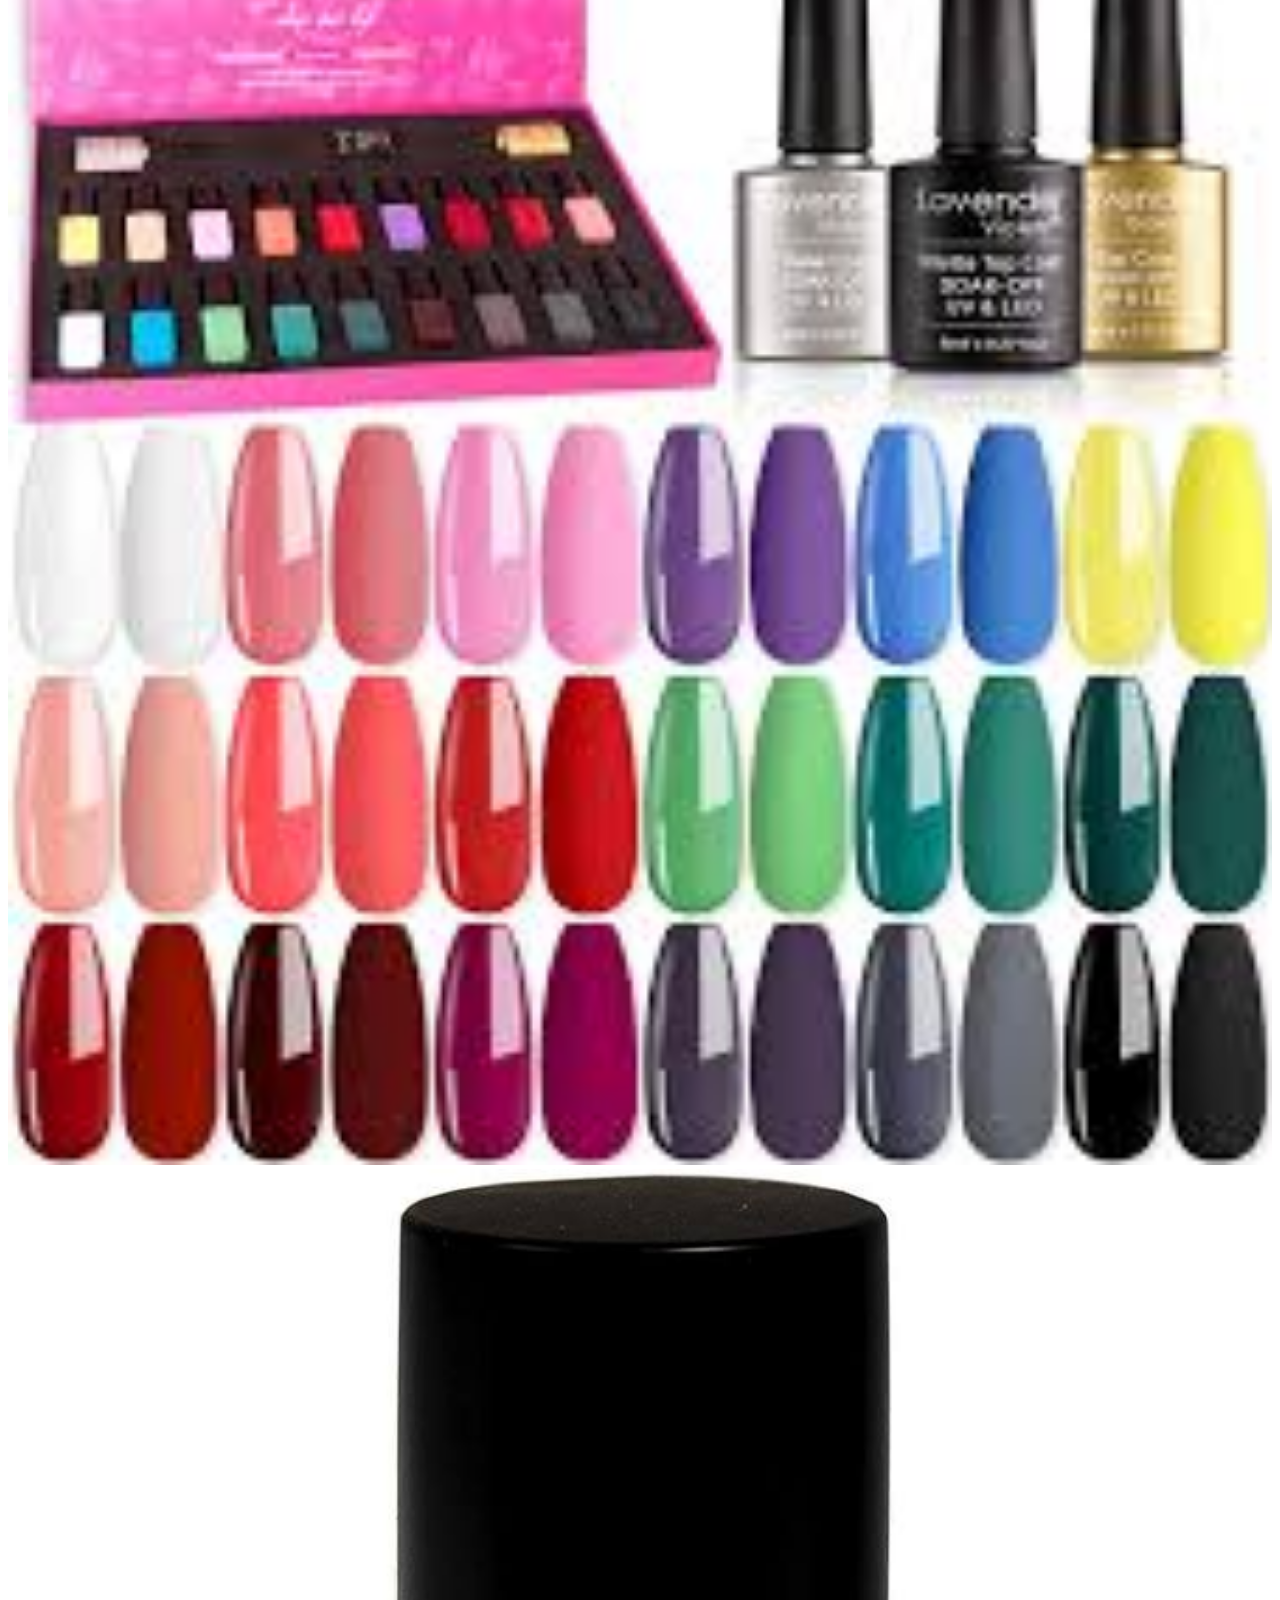
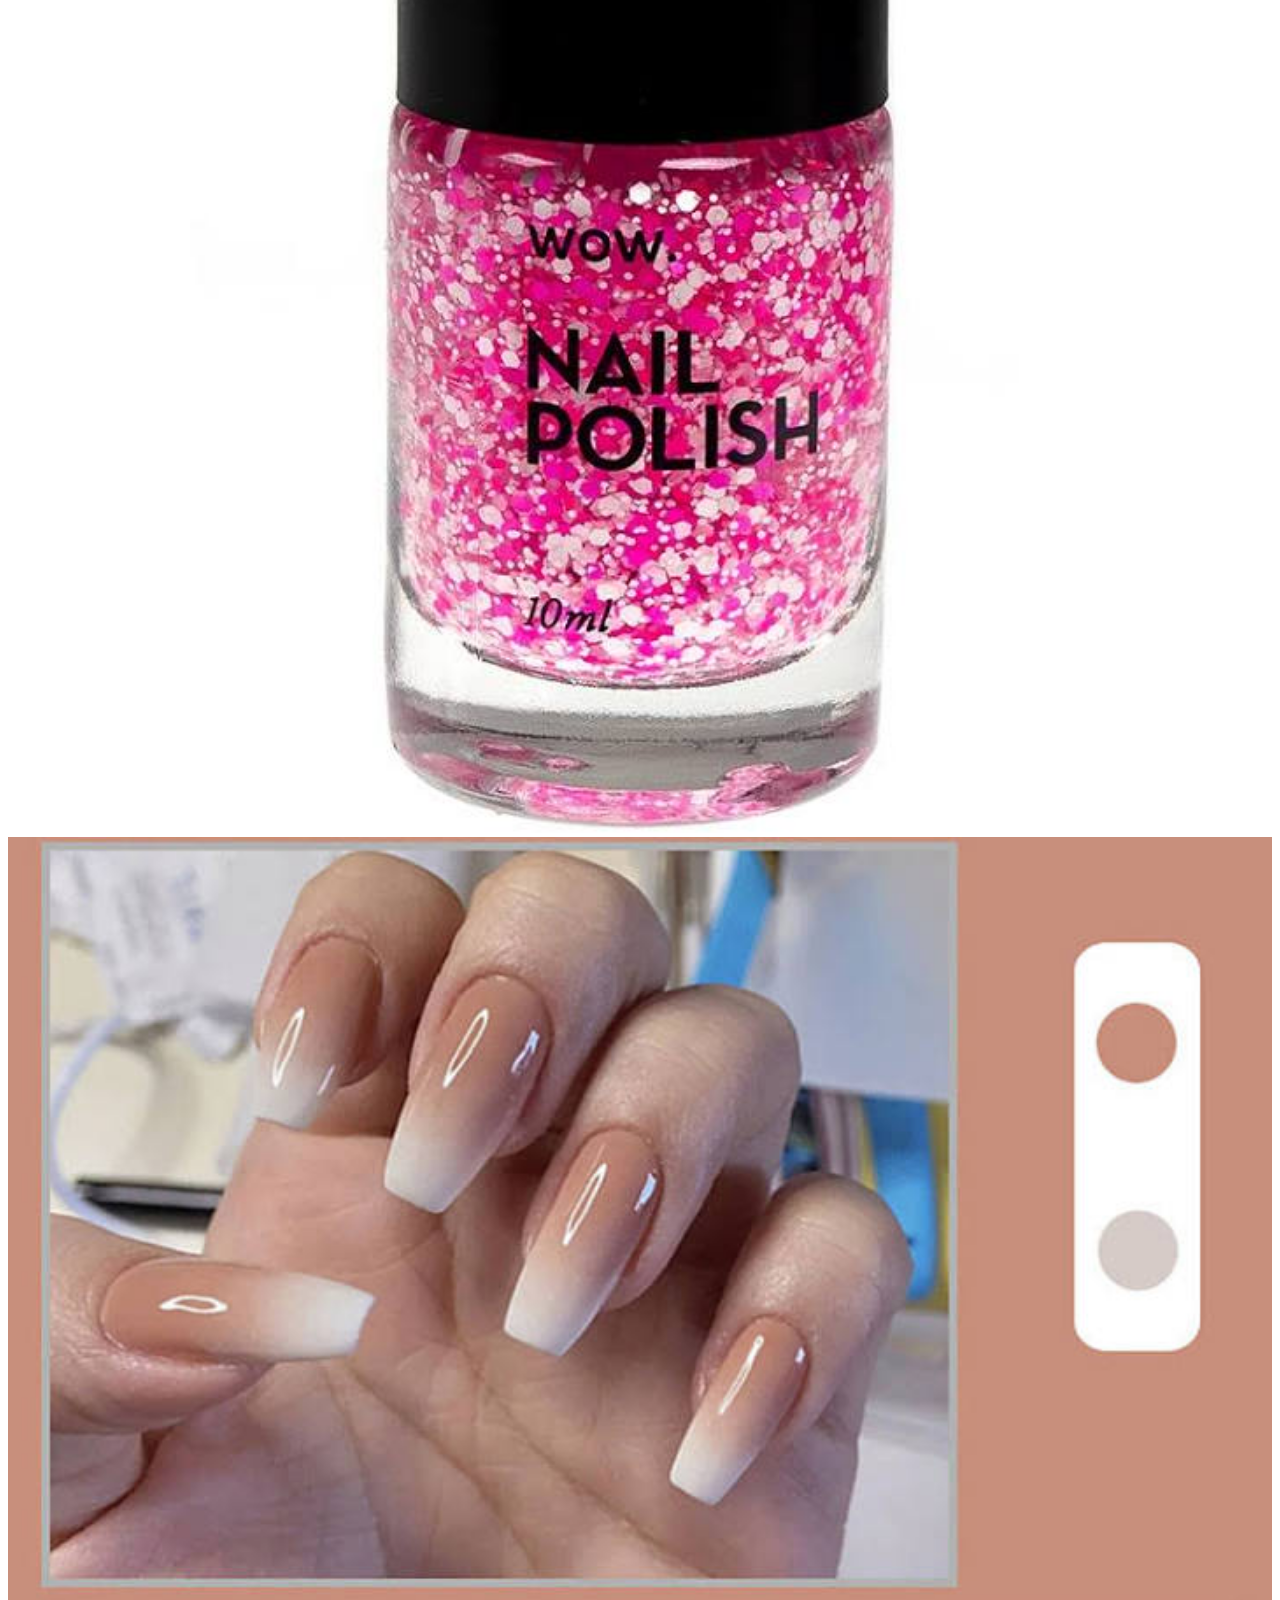
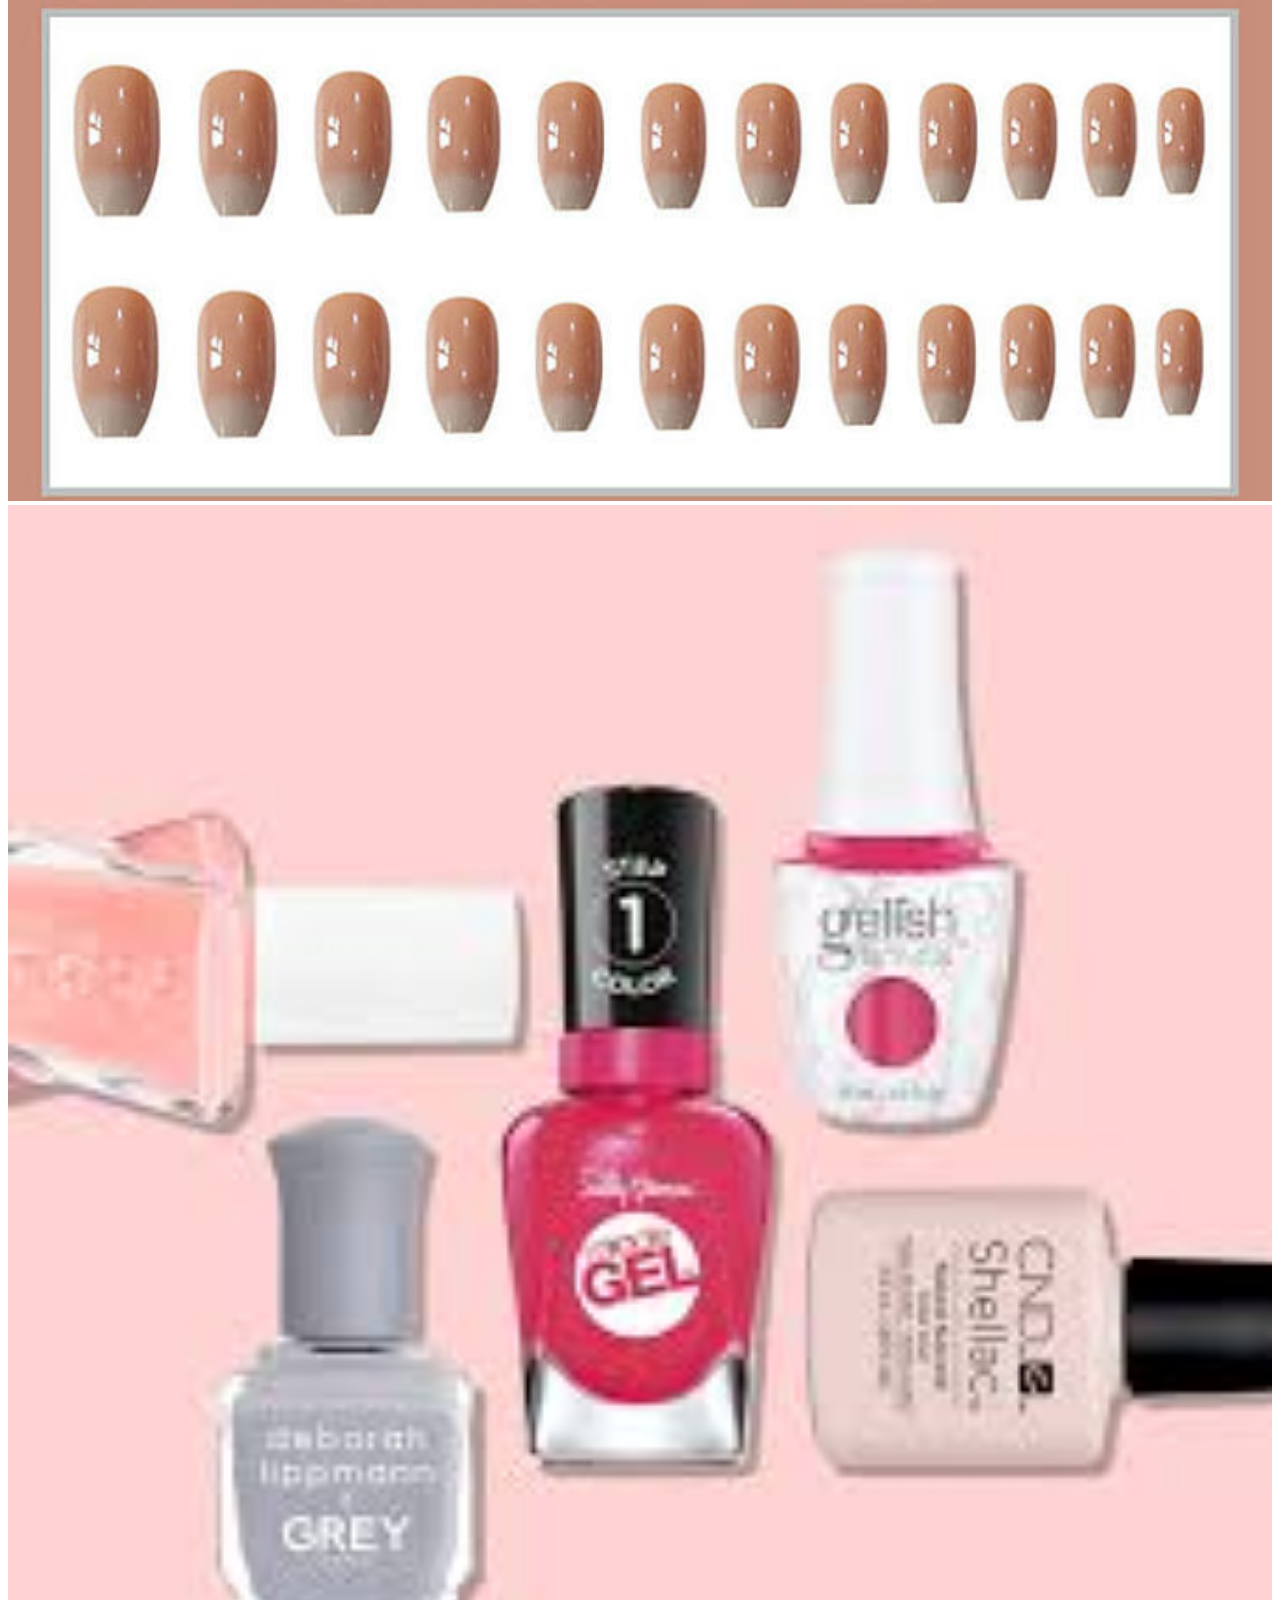
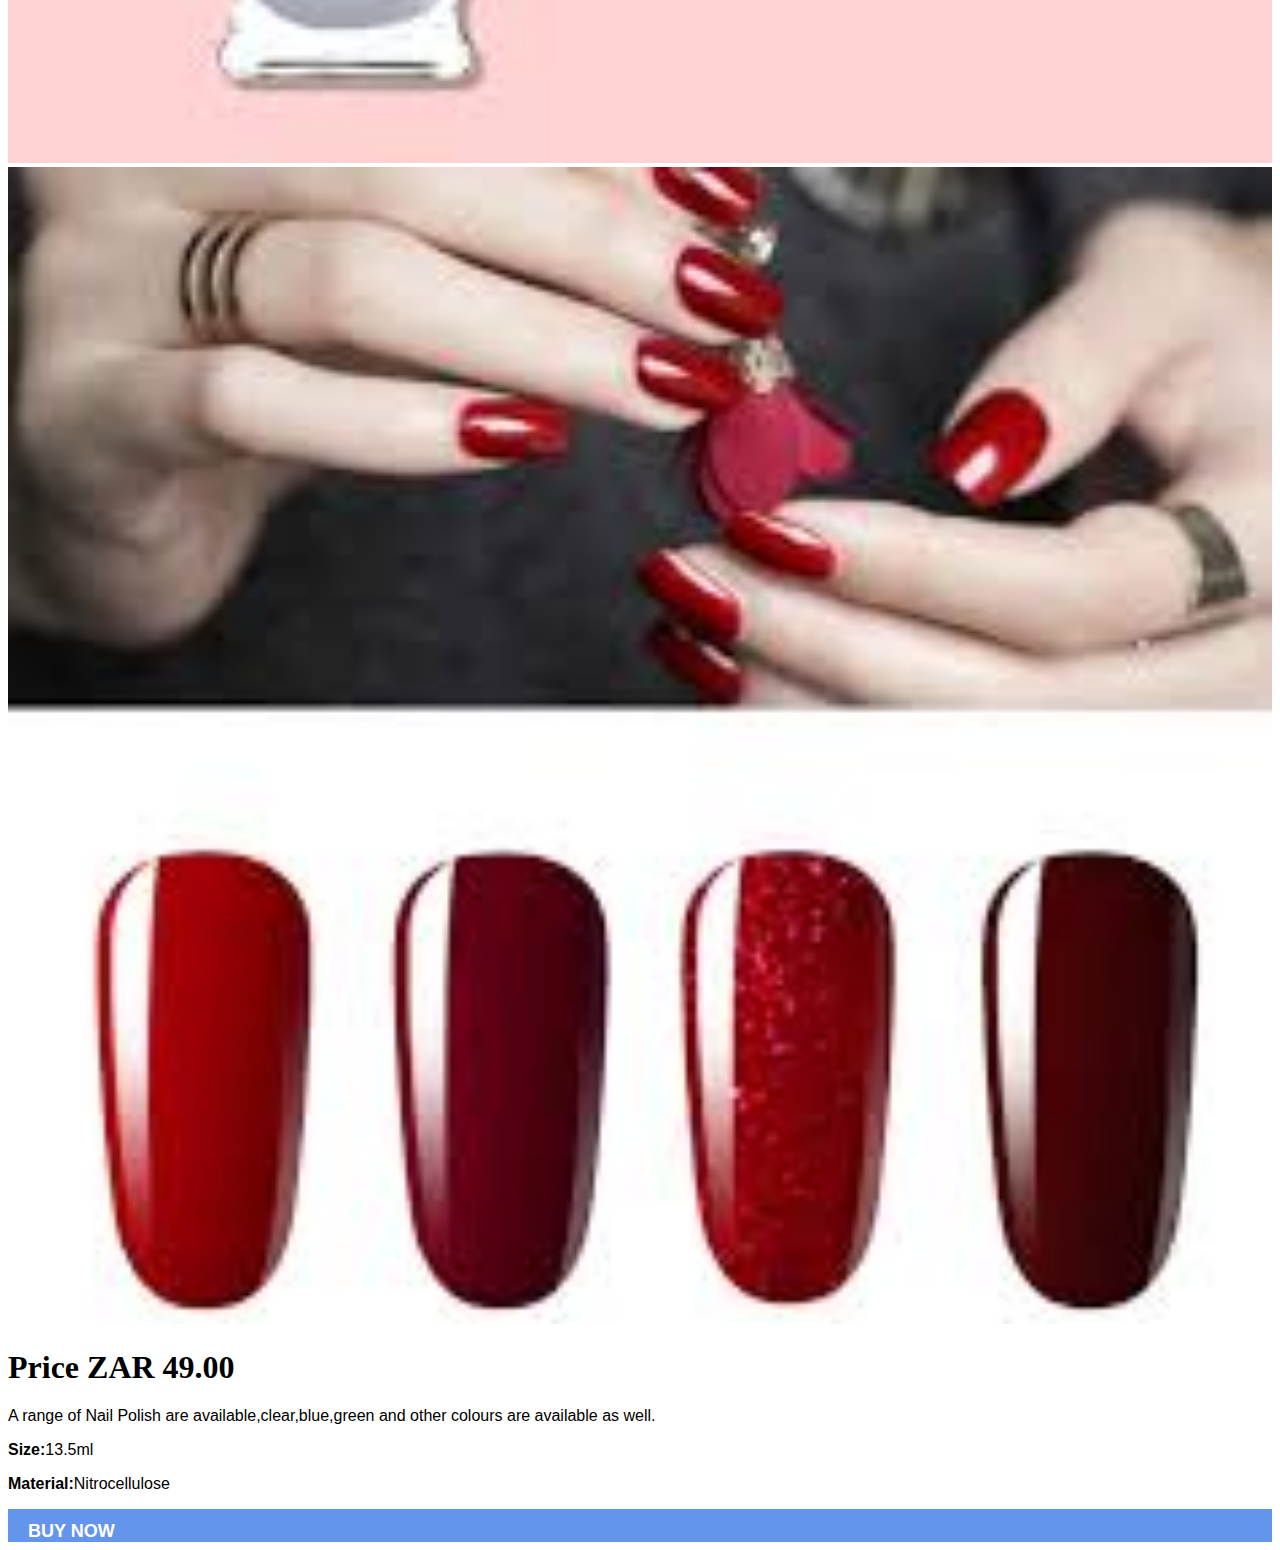
<file: nail polish.html>
<!DOCTYPE HTML>
<HTML>
    <head>
        <link rel="stylesheet" href="style.css">
   </head> 
    <body>
         <div id="menu">
             <a href="index.html">Home</a>
             <a href="about.html">About</a>
             <a href="contact.html">Contact</a>
         </div>
           about this item
        <br><br>
            Nail polish is lacquer that can be applied to the human fingernail or toenails to decorate and protect the nail plates.
        <br><br>
            The formula has been revised repeatedly to enhance its decorative properties and to suppress cracking or peeling.
        <br><br>
         <h2>Nail Polish</h2> 
         <div class="gallery">
             <img src="images/Nail/download%20(7).jpeg"/>
             <img src="images/Nail/images%20(19).jpeg"/>
             <img src="images/Nail/images%20(20).jpeg"/>
             <img src="images/Nail/images%20(21).jpeg"/>
             <img src="images/Nail/images%20(22).jpeg"/>
             <img src="images/Nail/images%20(23).jpeg"/>
        </div>
        <h1>Price ZAR 49.00</h1>
        <p> A range of Nail Polish are available,clear,blue,green and other colours are available as well.</p>
        <p><b>Size:</b>13.5ml</p>
        <p><b>Material:</b>Nitrocellulose</p>
        <div id="menu">
             <a href="nail%20polish.html">BUY NOW</a>
        </div>
    </body>
</HTML>
</file>
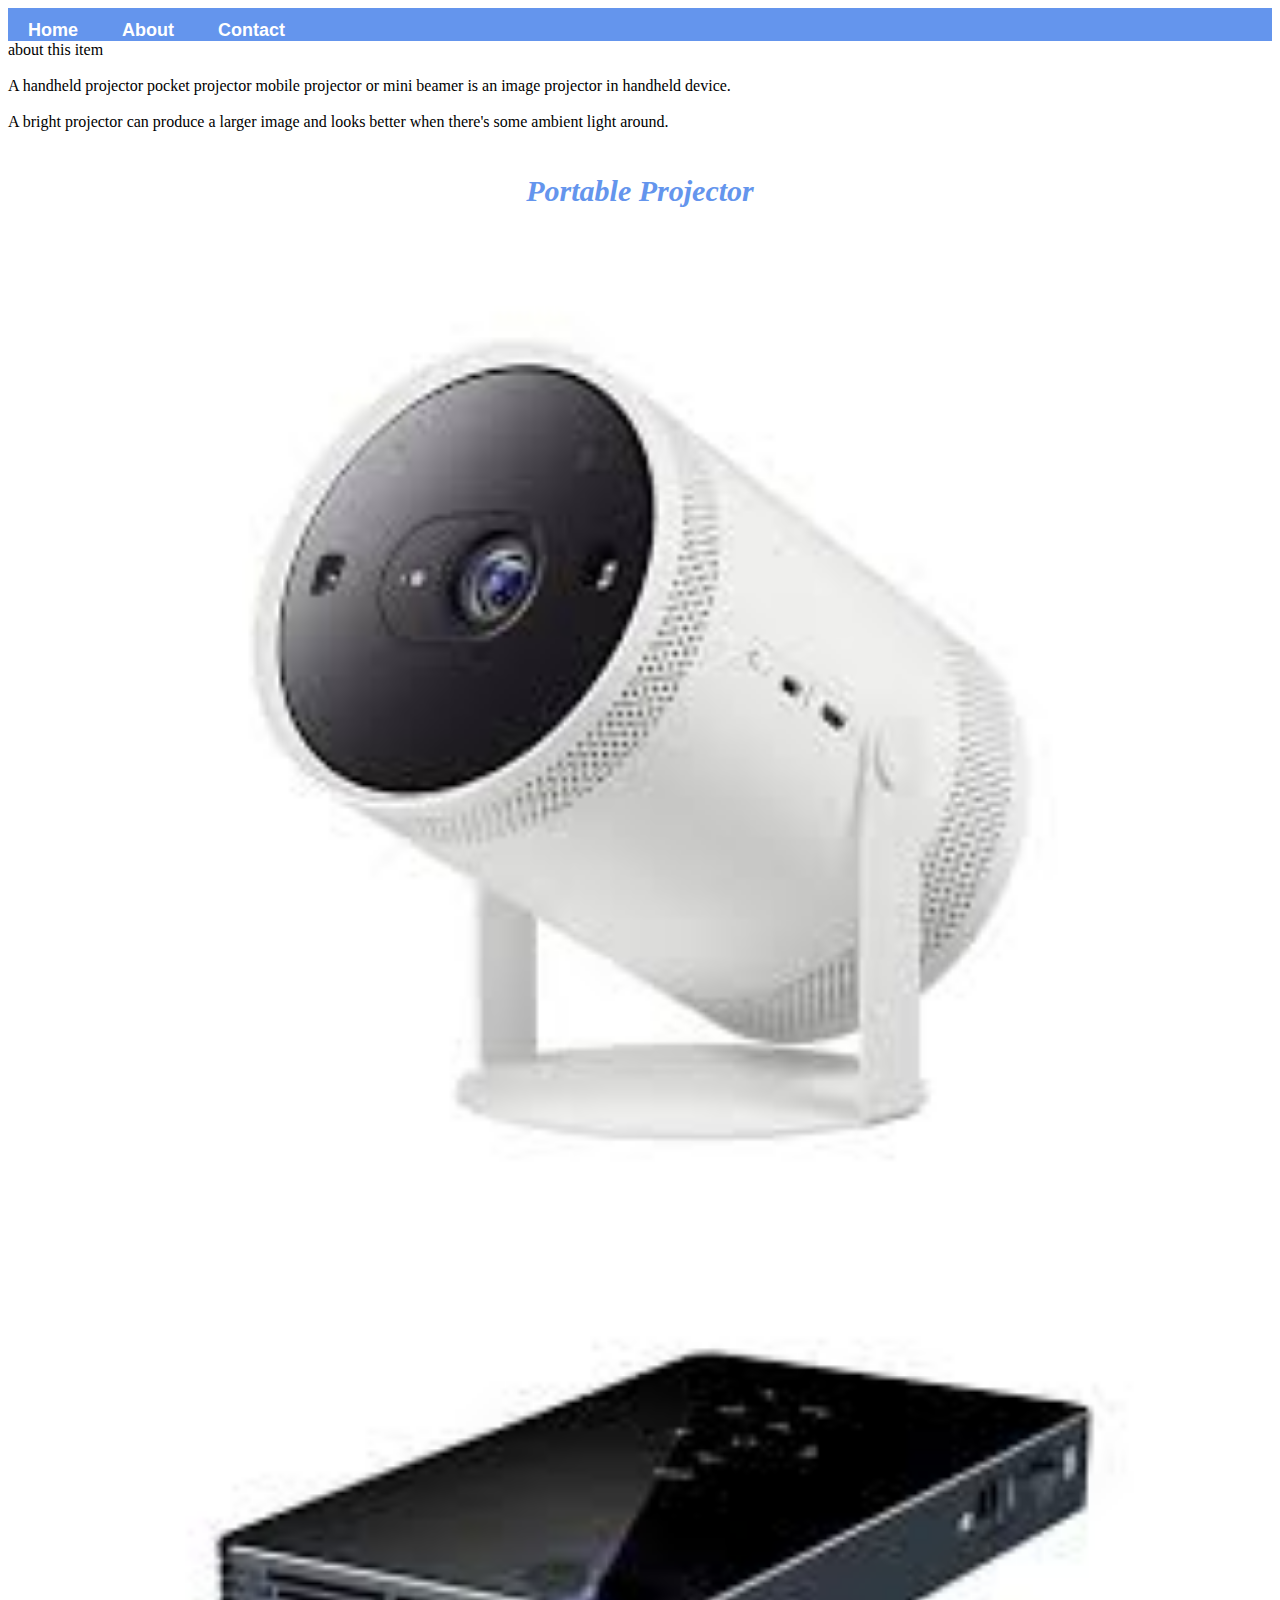
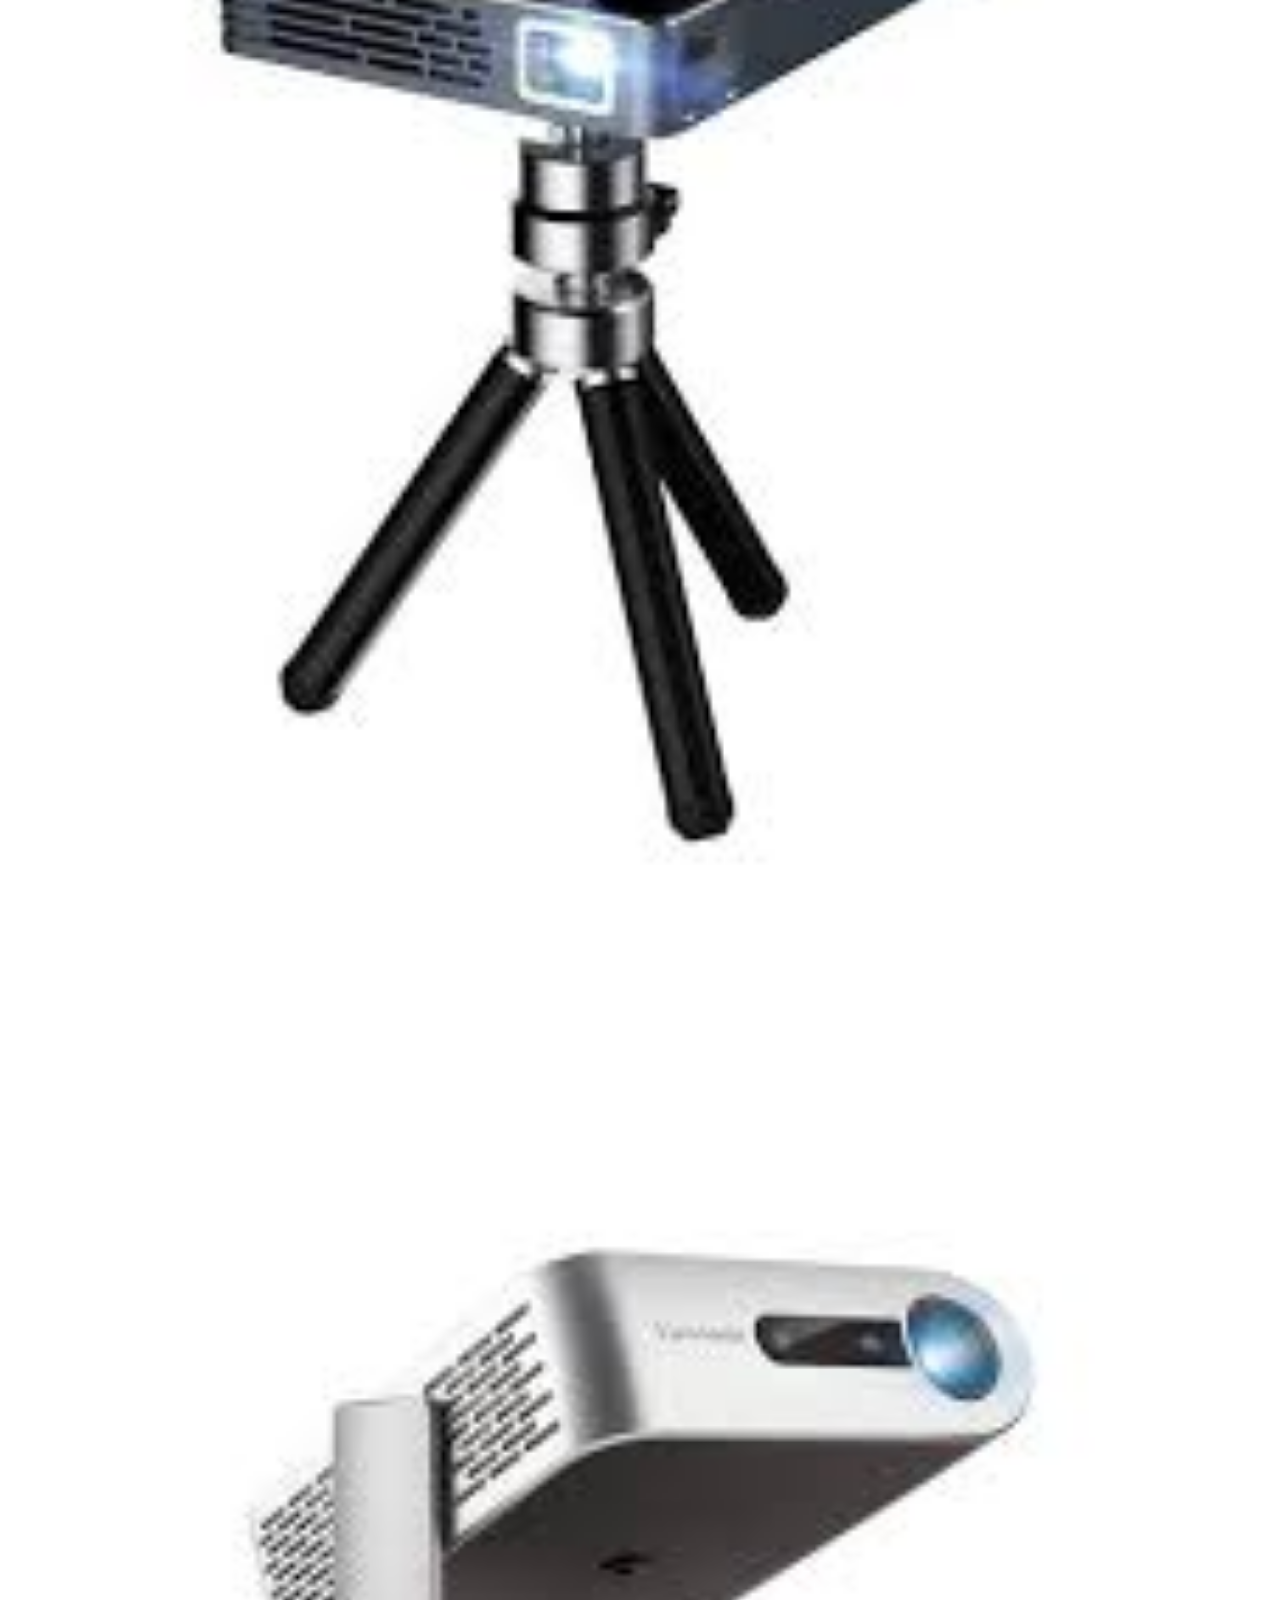
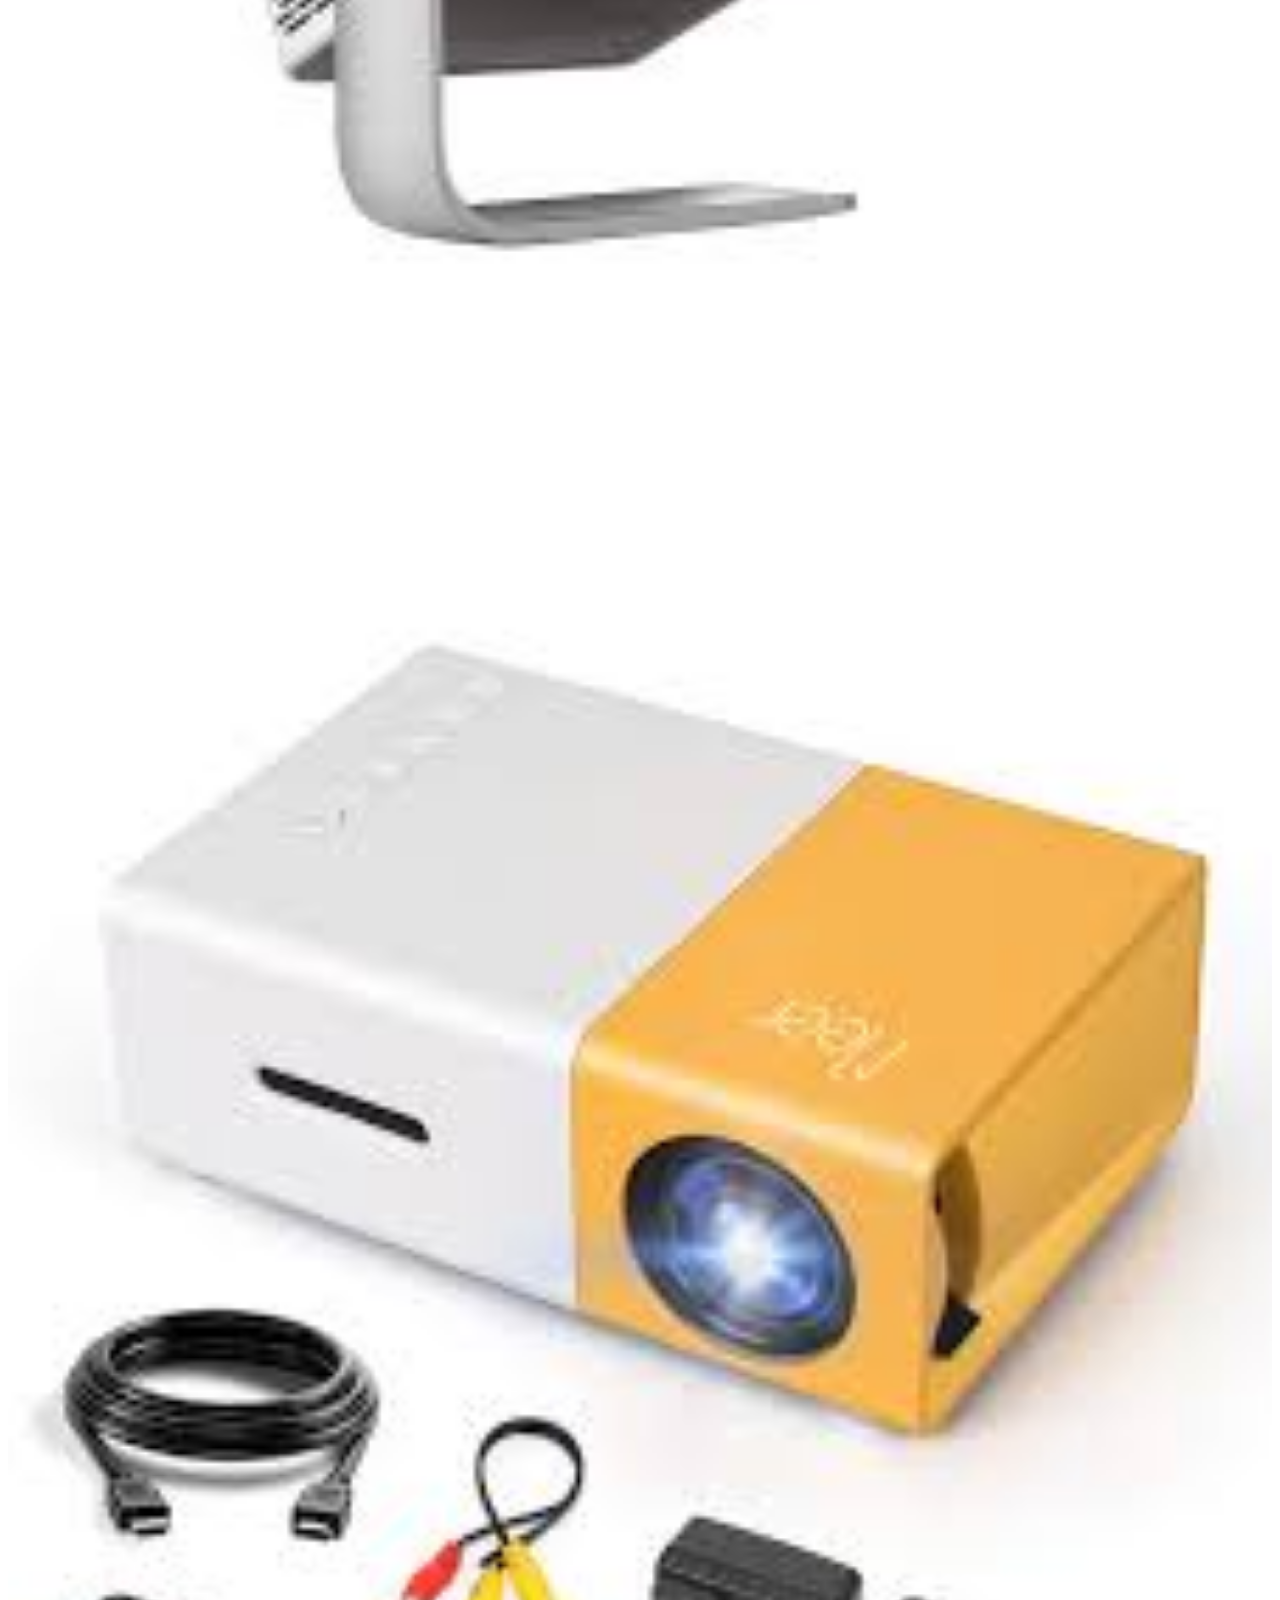
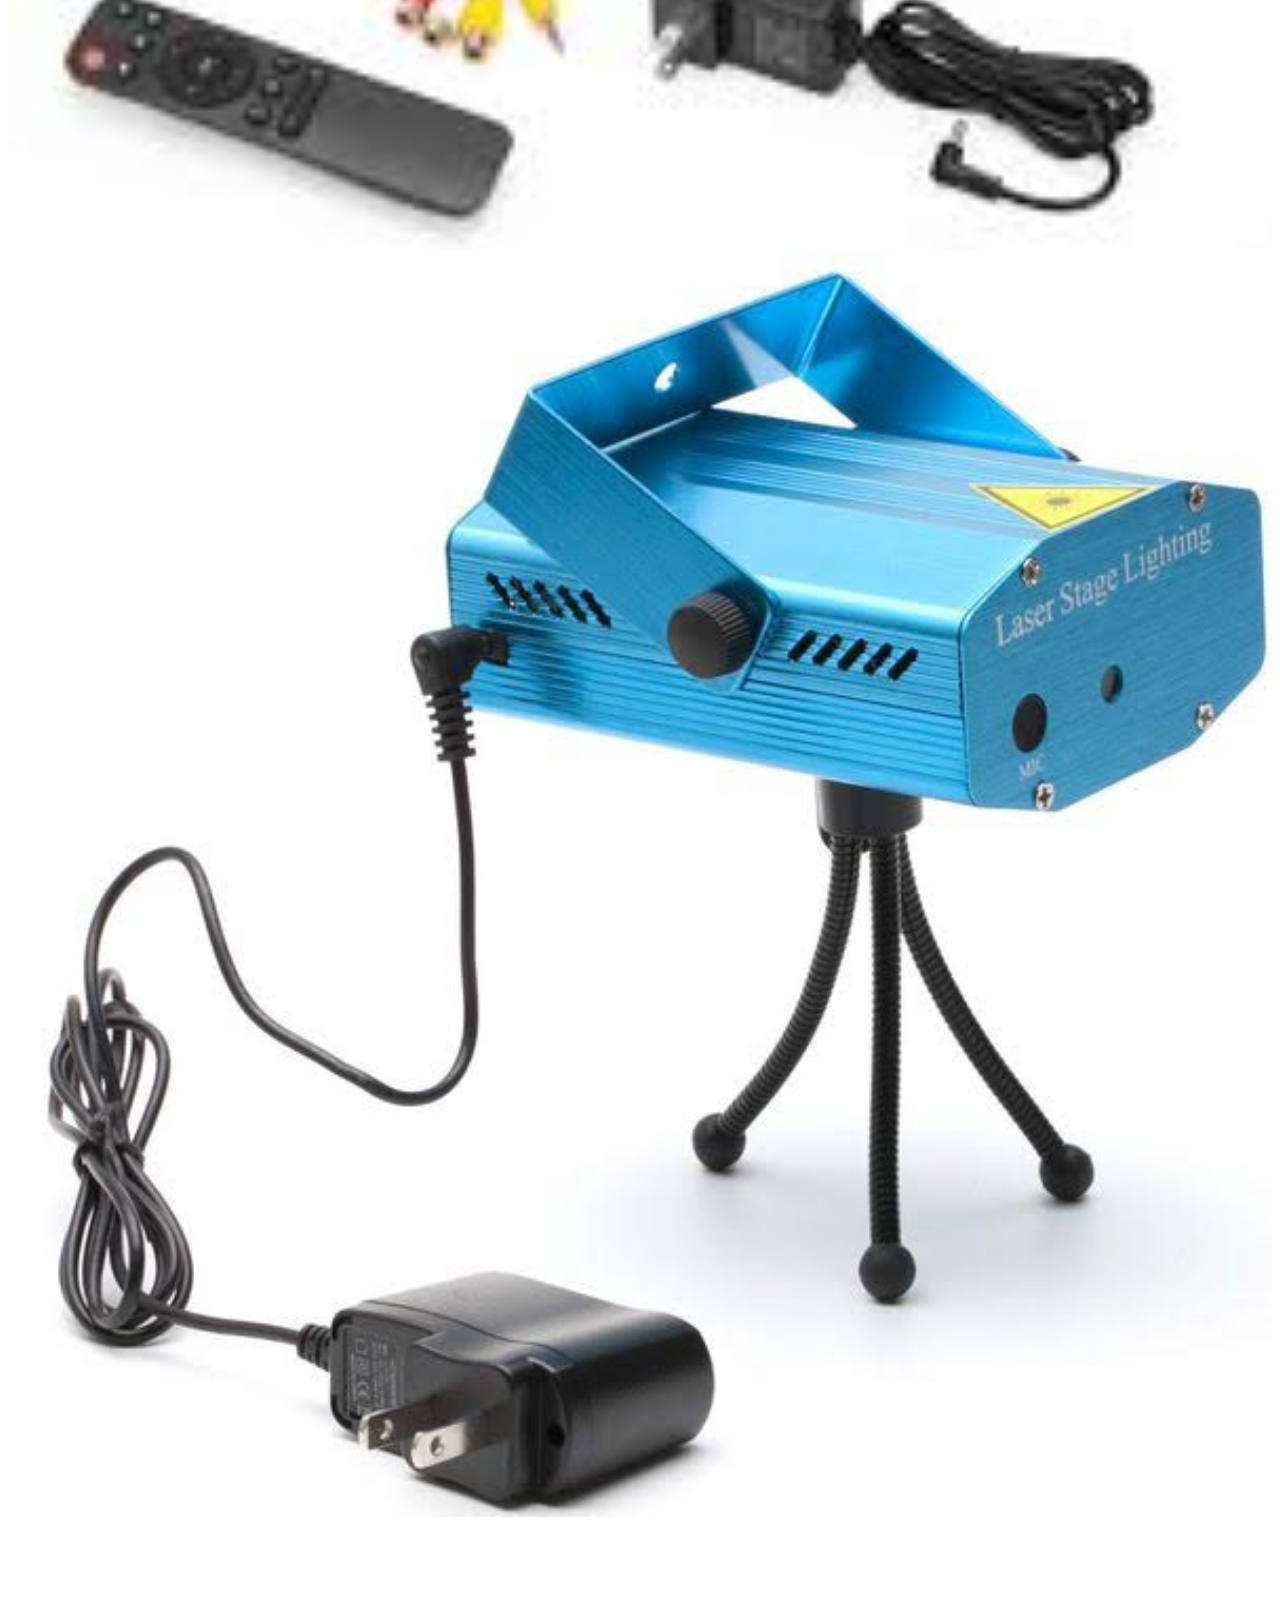
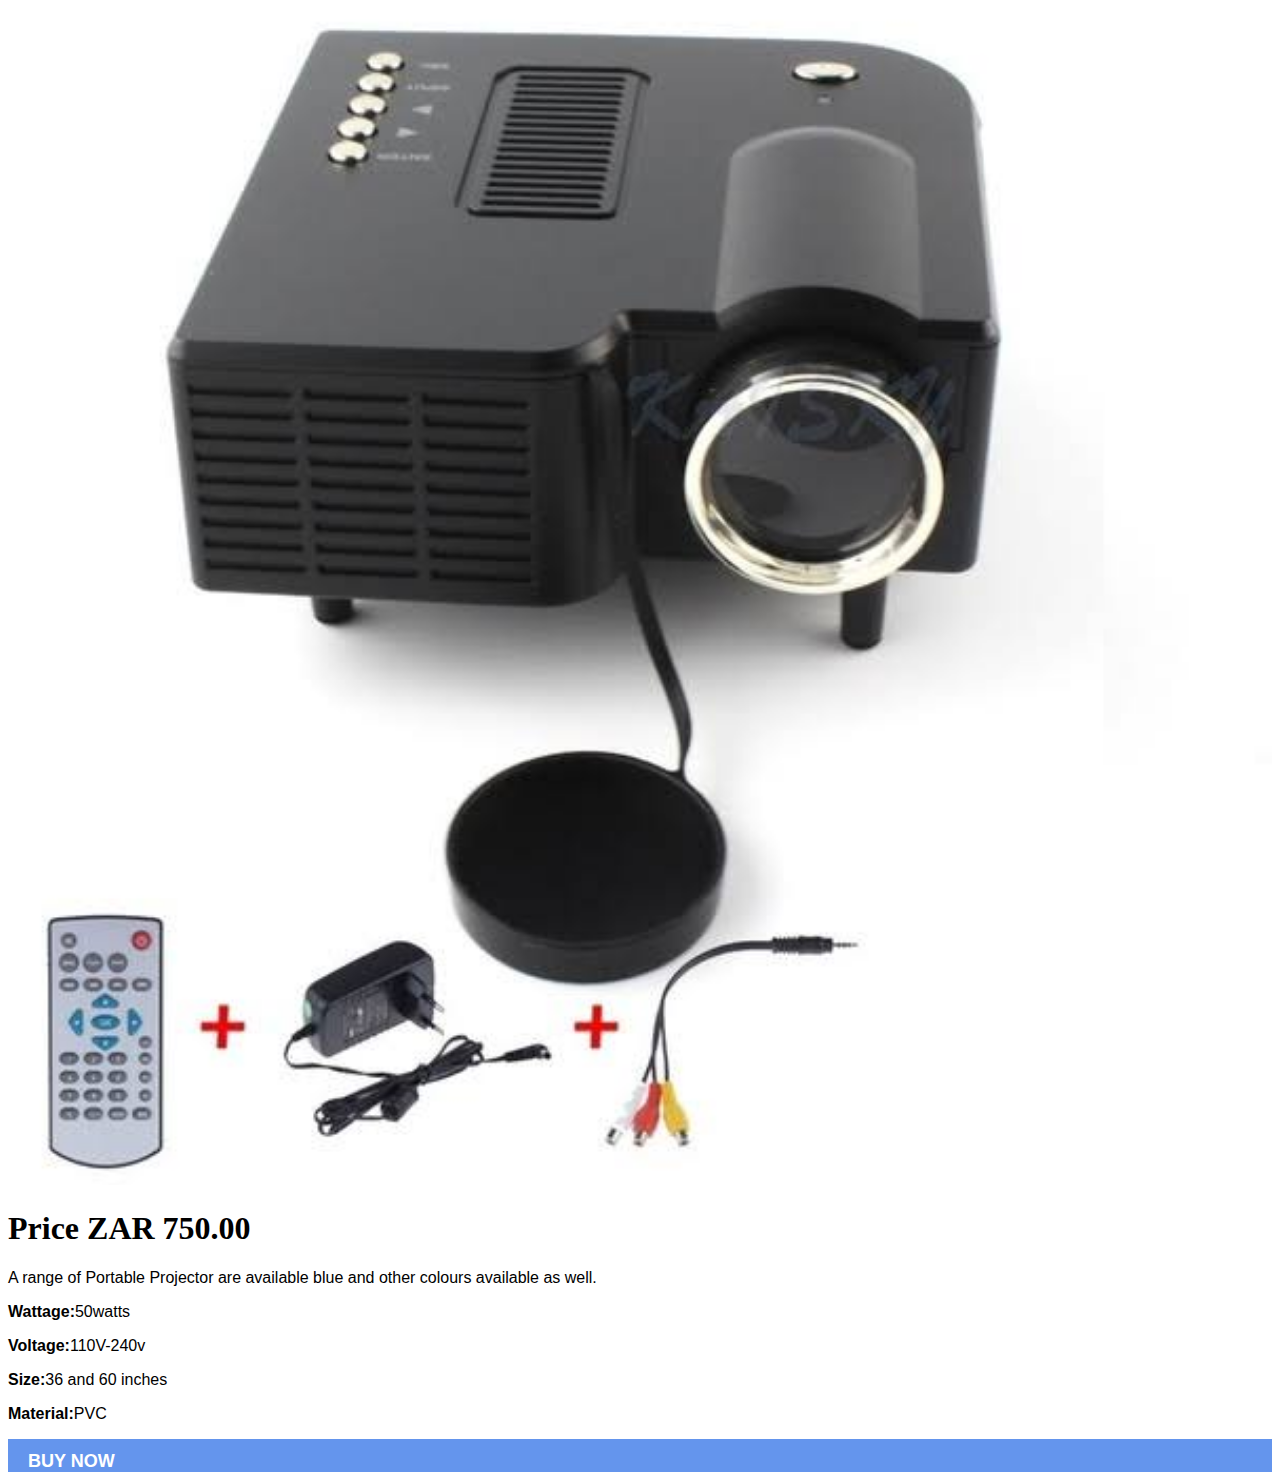
<file: portable projector.html>
<!DOCTYPE HTML>
<HTML>
    <head>
        <link rel="stylesheet" href="style.css">
   </head> 
    <body>
         <div id="menu">
             <a href="index.html">Home</a>
             <a href="about.html">About</a>
             <a href="contact.html">Contact</a>
         </div>
          about this item
        <br><br>
            A handheld projector pocket projector mobile projector or mini beamer is an image projector in handheld device.
        <br><br>
            A bright projector can produce a larger image and looks better when there's some ambient light around.
        <br><br>
         <h2>Portable Projector</h2> 
         <div class="gallery">
             <img src="images/Projector/download%20(3).jpeg"/>
             <img src="images/Projector/download%20(4).jpeg"/>
             <img src="images/Projector/download%20(5).jpeg"/>
             <img src="images/Projector/images%20(10).jpeg"/>
             <img src="images/Projector/images%20(11).jpeg"/>
             <img src="images/Projector/images%20(12).jpeg"/>
        </div>
        <h1>Price ZAR 750.00</h1>
        <p> A range of Portable Projector are available blue and other colours available as well.</p>
        <p><b>Wattage:</b>50watts</p>
        <p><b>Voltage:</b>110V-240v</p>
        <p><b>Size:</b>36 and 60 inches</p>
        <p><b>Material:</b>PVC</p> 
        <div id="menu">
             <a href="portable%20projector.html">BUY NOW</a>
        </div>
    </body>
</HTML>
</file>
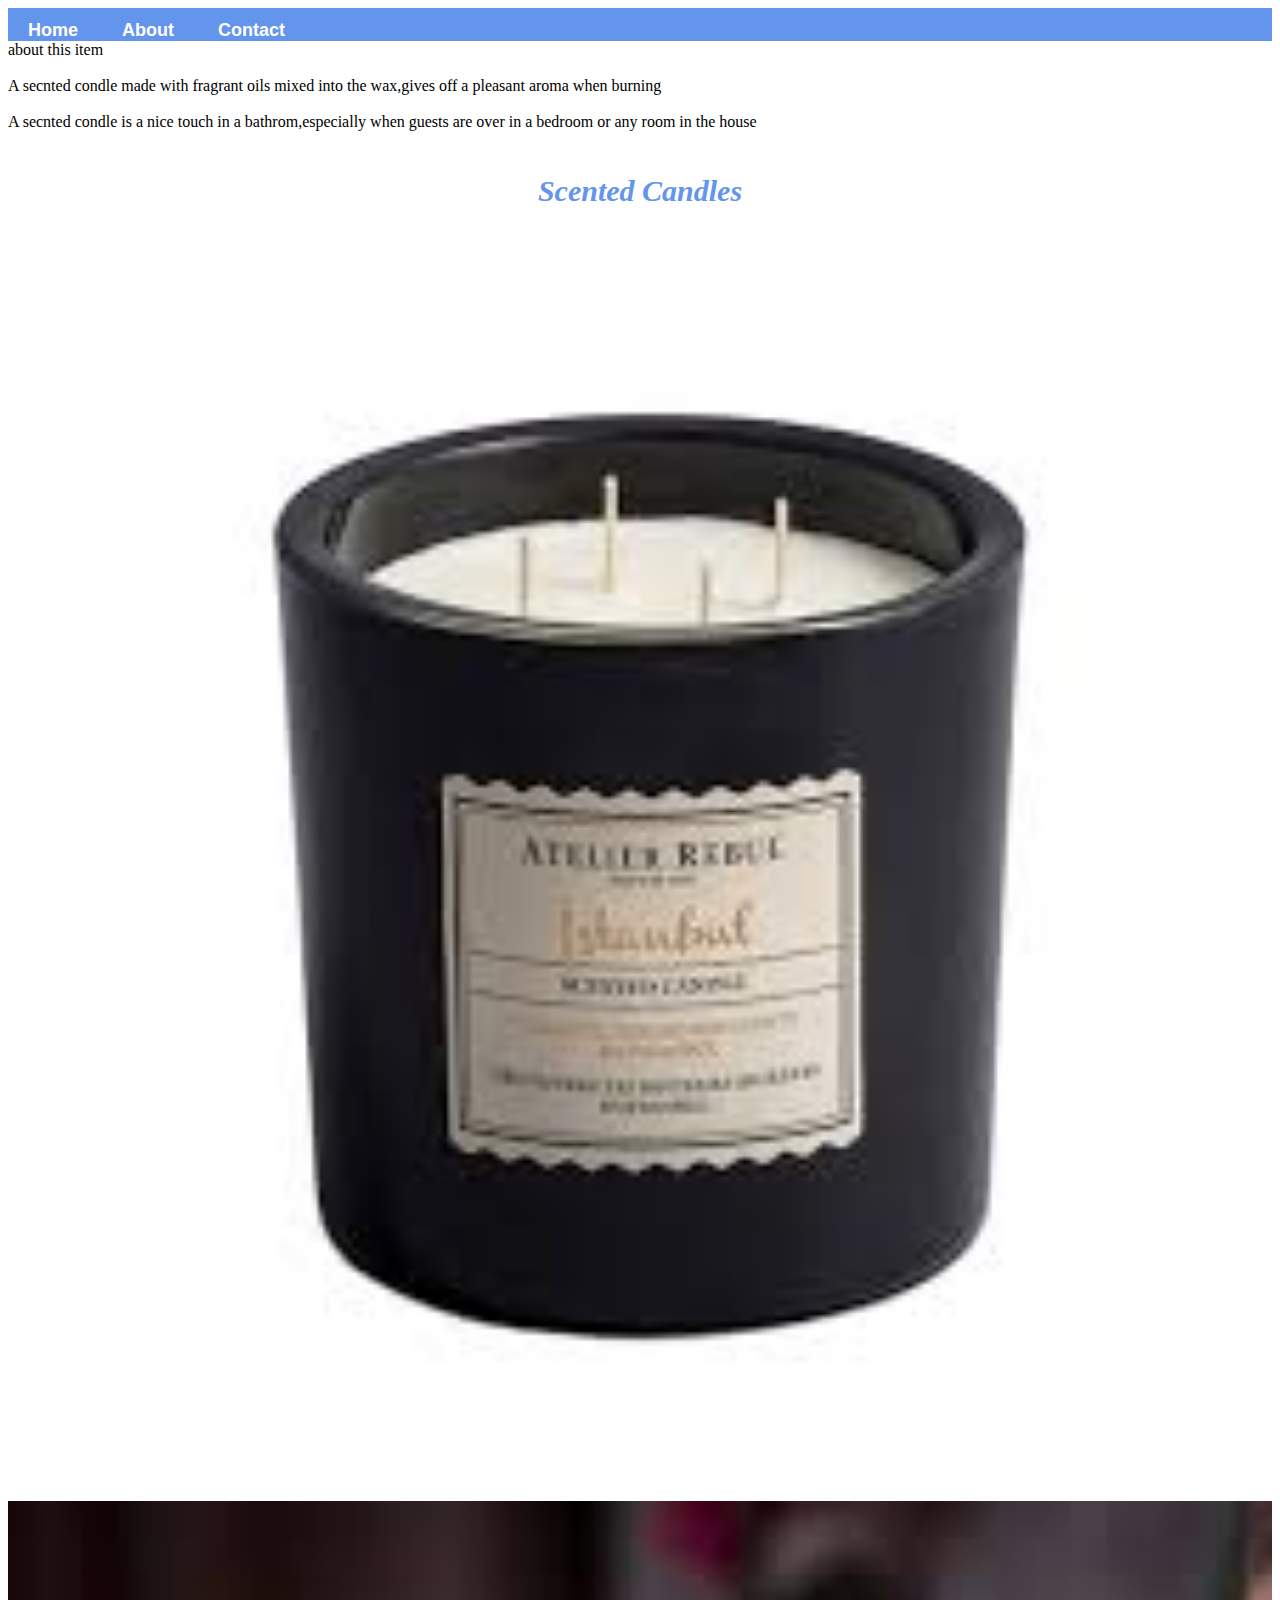
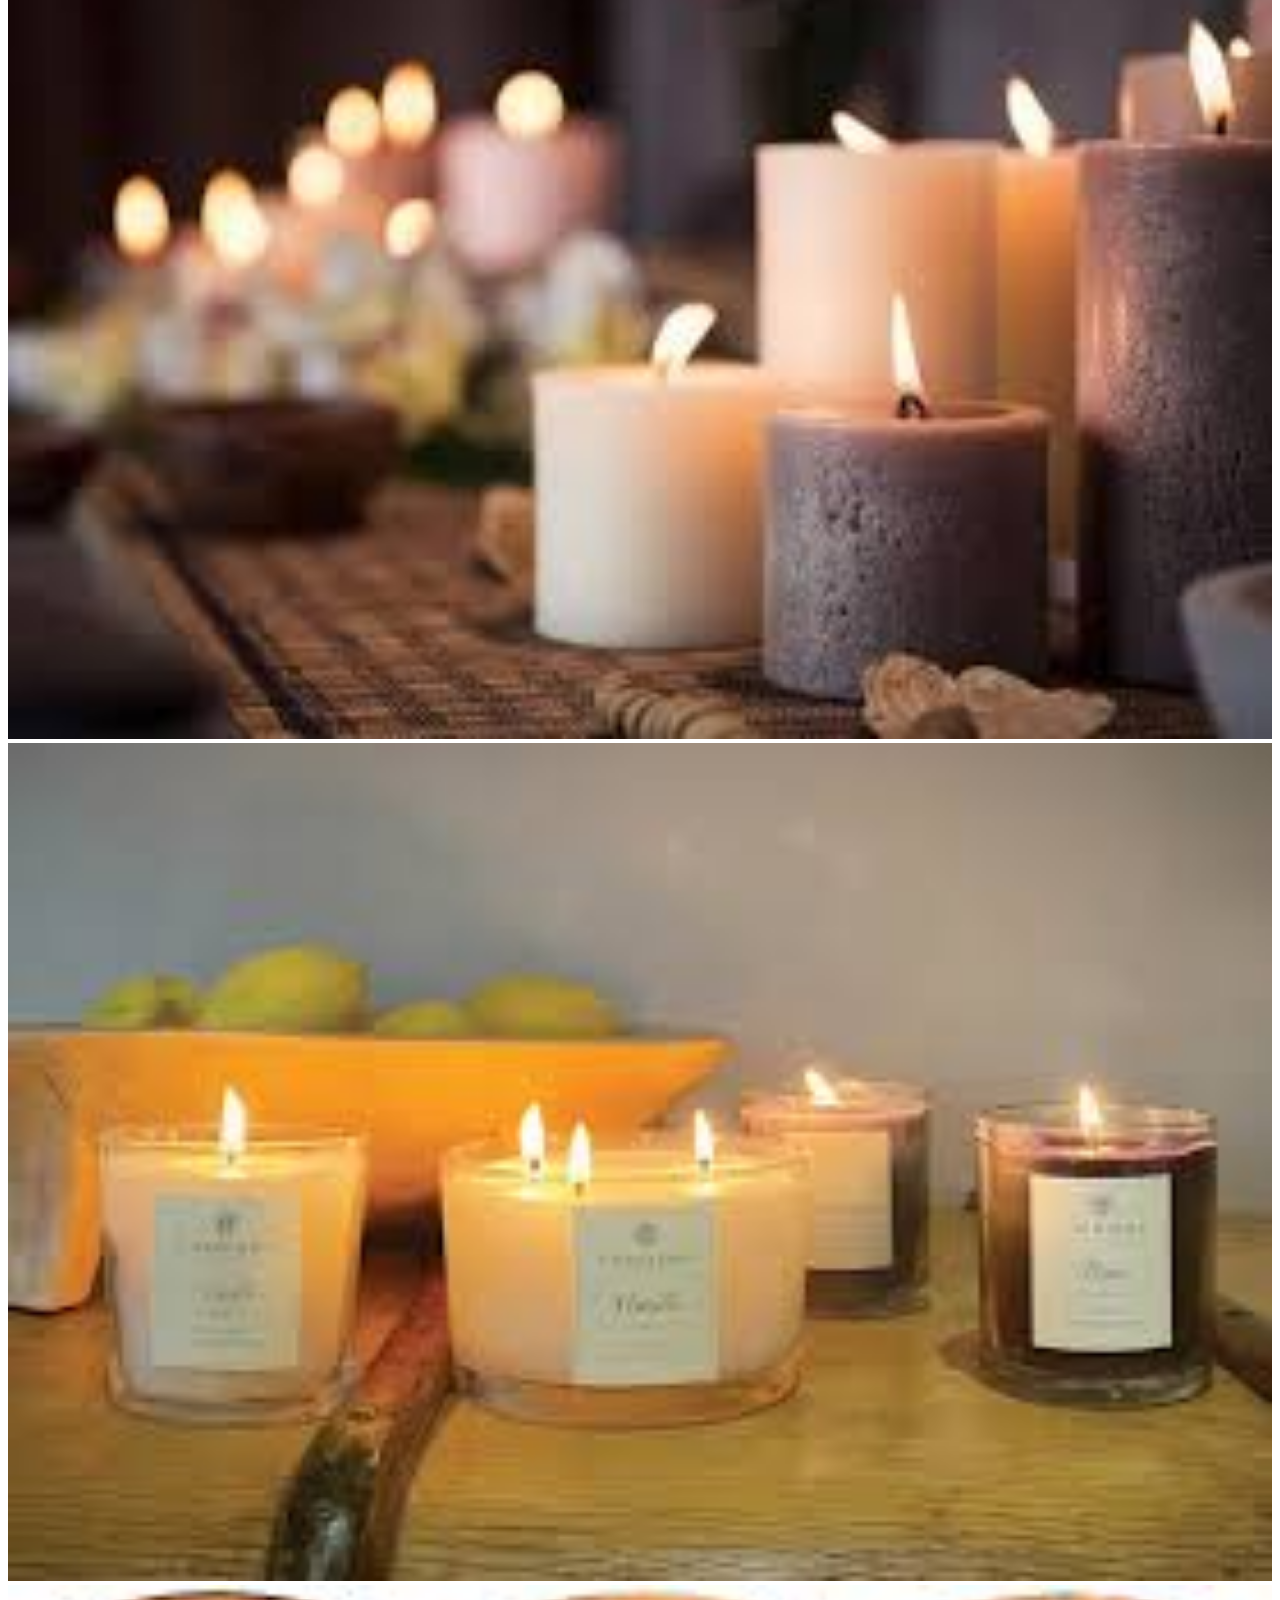
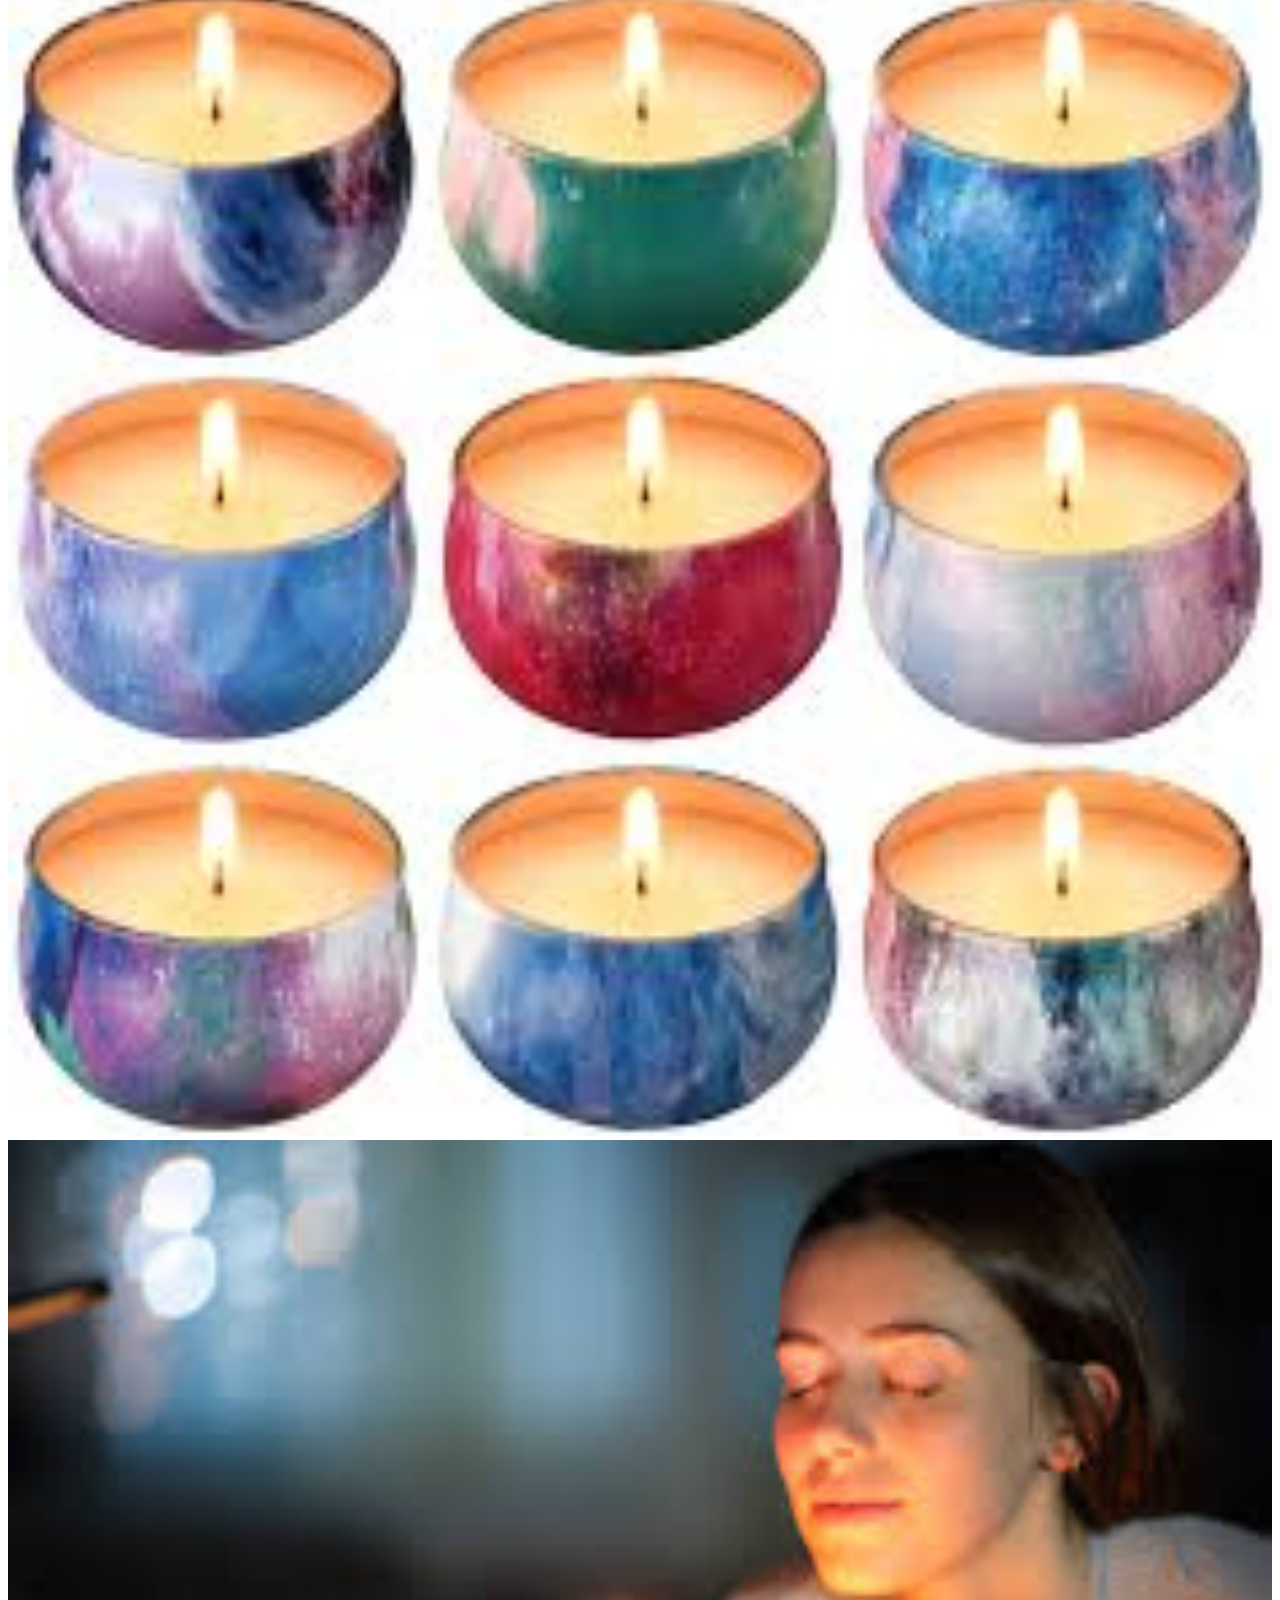
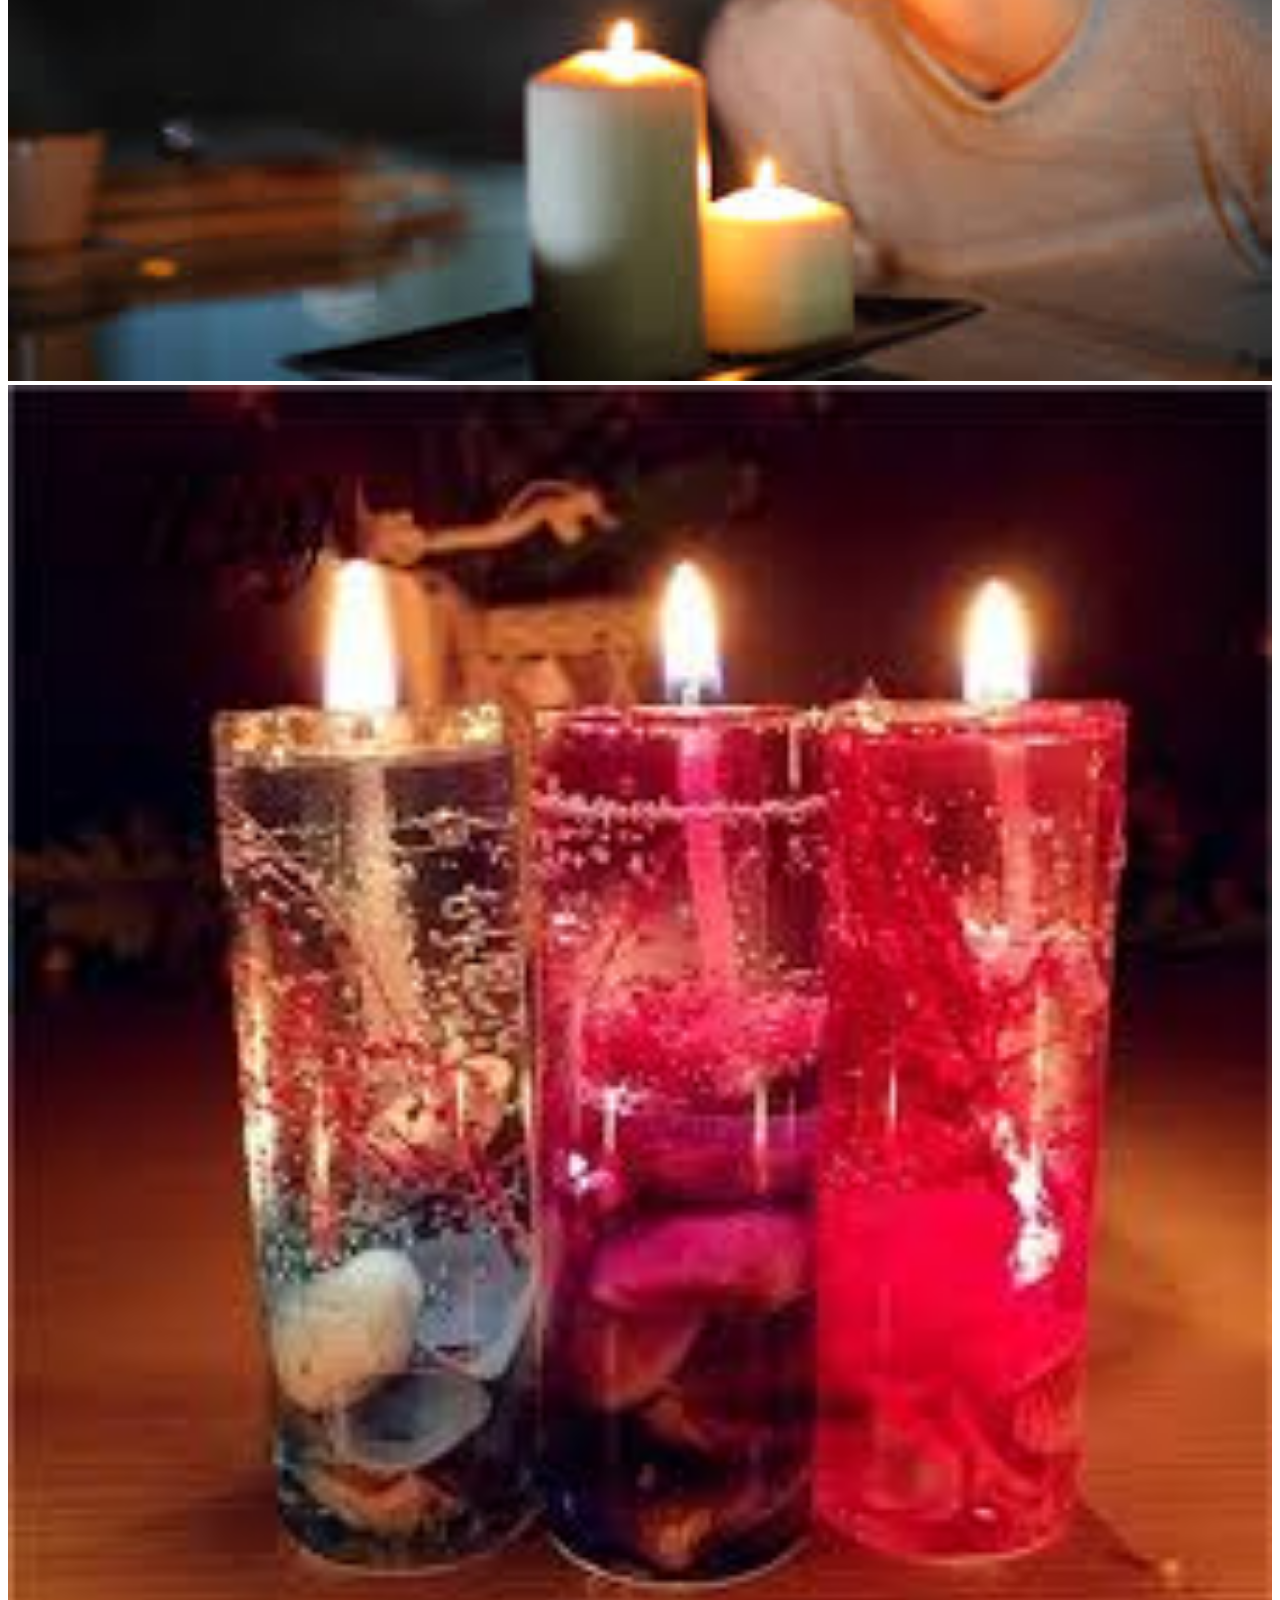
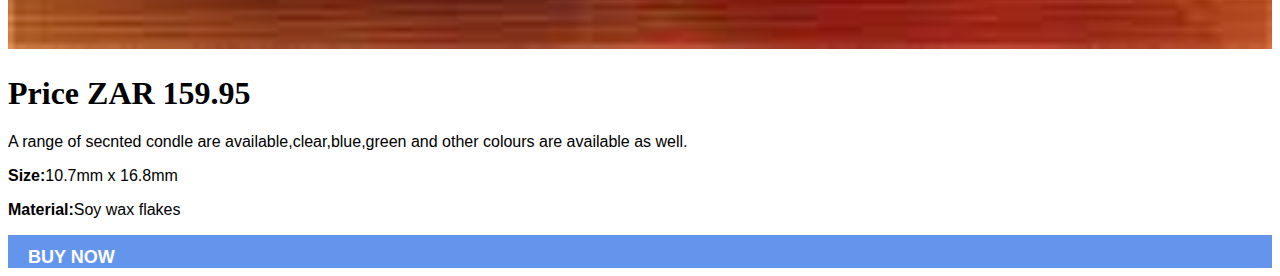
<file: scented candles.html>
<!DOCTYPE HTML>
<HTML>
    <head>
        <link rel="stylesheet" href="style.css">
   </head> 
    <body>
         <div id="menu">
             <a href="index.html">Home</a>
             <a href="about.html">About</a>
             <a href="contact.html">Contact</a>
         </div>
          about this item
        <br><br>
           A secnted condle made with fragrant oils mixed into the wax,gives off a pleasant aroma when burning 
        <br><br>
            A secnted condle is a nice  touch in a bathrom,especially when guests are over in a bedroom or any room in the house
        <br><br>
         <h2>Scented Candles</h2> 
        <div class="gallery">
              <img src="images/Can/download%20(2).jpeg"/>
              <img src="images/Can/images%20(4).jpeg"/>
              <img src="images/Can/images%20(5).jpeg">
              <img src="images/Can/images%20(6).jpeg"/>
              <img src="images/Can/images%20(7).jpeg"/>
              <img src="images/Can/images%20(8).jpeg"/>
        </div>
        <h1>Price ZAR 159.95</h1>
        <p> A range of secnted condle are available,clear,blue,green and other colours are available as well.</p>
        <p><b>Size:</b>10.7mm x 16.8mm</p>
        <p><b>Material:</b>Soy wax flakes</p>
        <div id="menu">
             <a href="scented%20candles.html">BUY NOW</a>
        </div>
    </body>
</HTML>
</file>
<file: style.css>
.gallery img{
       width: 100%;
}

h2{
   font-family: Impact, fantasy;
   text-align: center;
   font-size: 30px;
   color: cornflowerblue;
   font-style: italic;    
}
h4{
   font-family: Impact, fantasy;
   text-align: center;
   font-size: 20px;
   color: cornflowerblue;
   font-style: italic;   
}

p{
    font-family: Helvetica,sans-serif;
}

#menu{
    width: 100%;
    height: 40%;
    background-color: cornflowerblue;
    padding-top: 12px;
}

#menu a{
    color: #ffffff;
    font-family: Helvetica, sans-serif;
    font-size: 18px;
    text-decoration: none;
    font-weight: 800;
    
    padding-left: 20px;
    padding-right: 20px;
}

3 menu a:hover{
    color: #5077bd;
}
</file>
